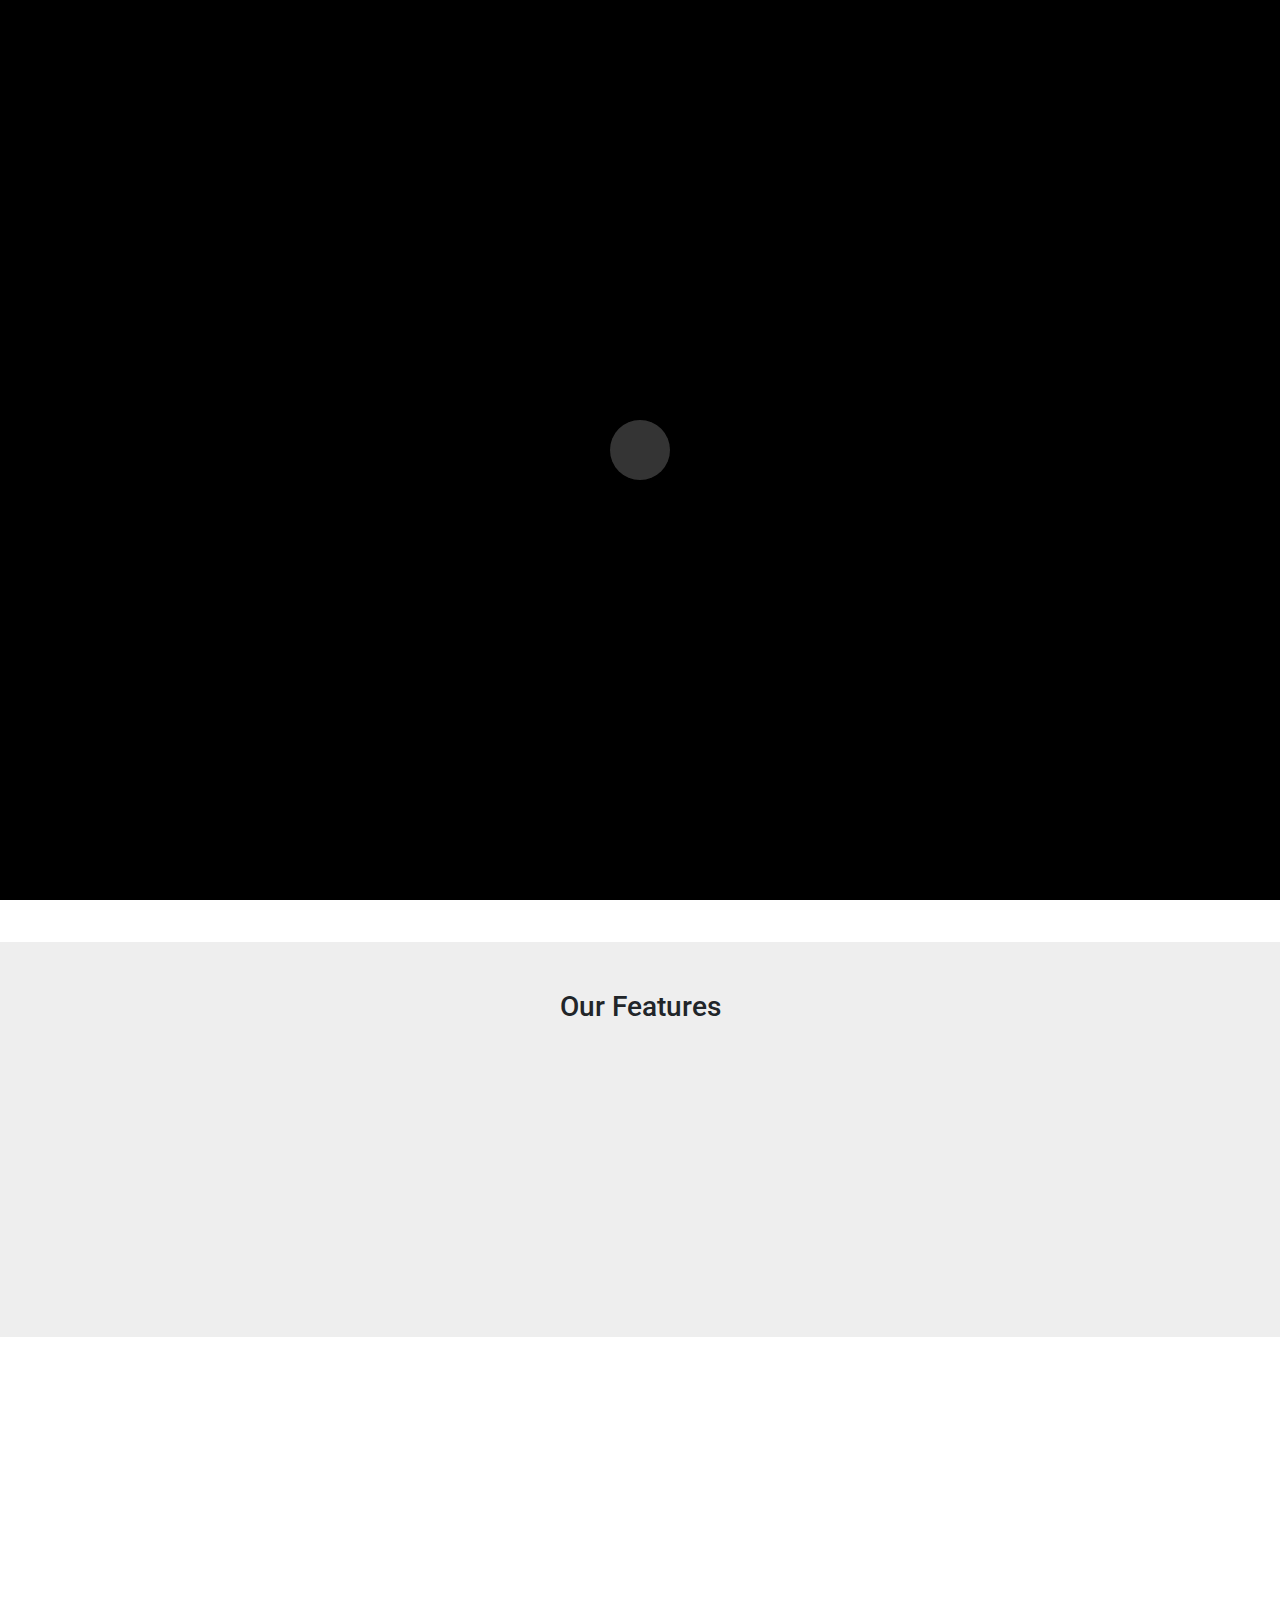
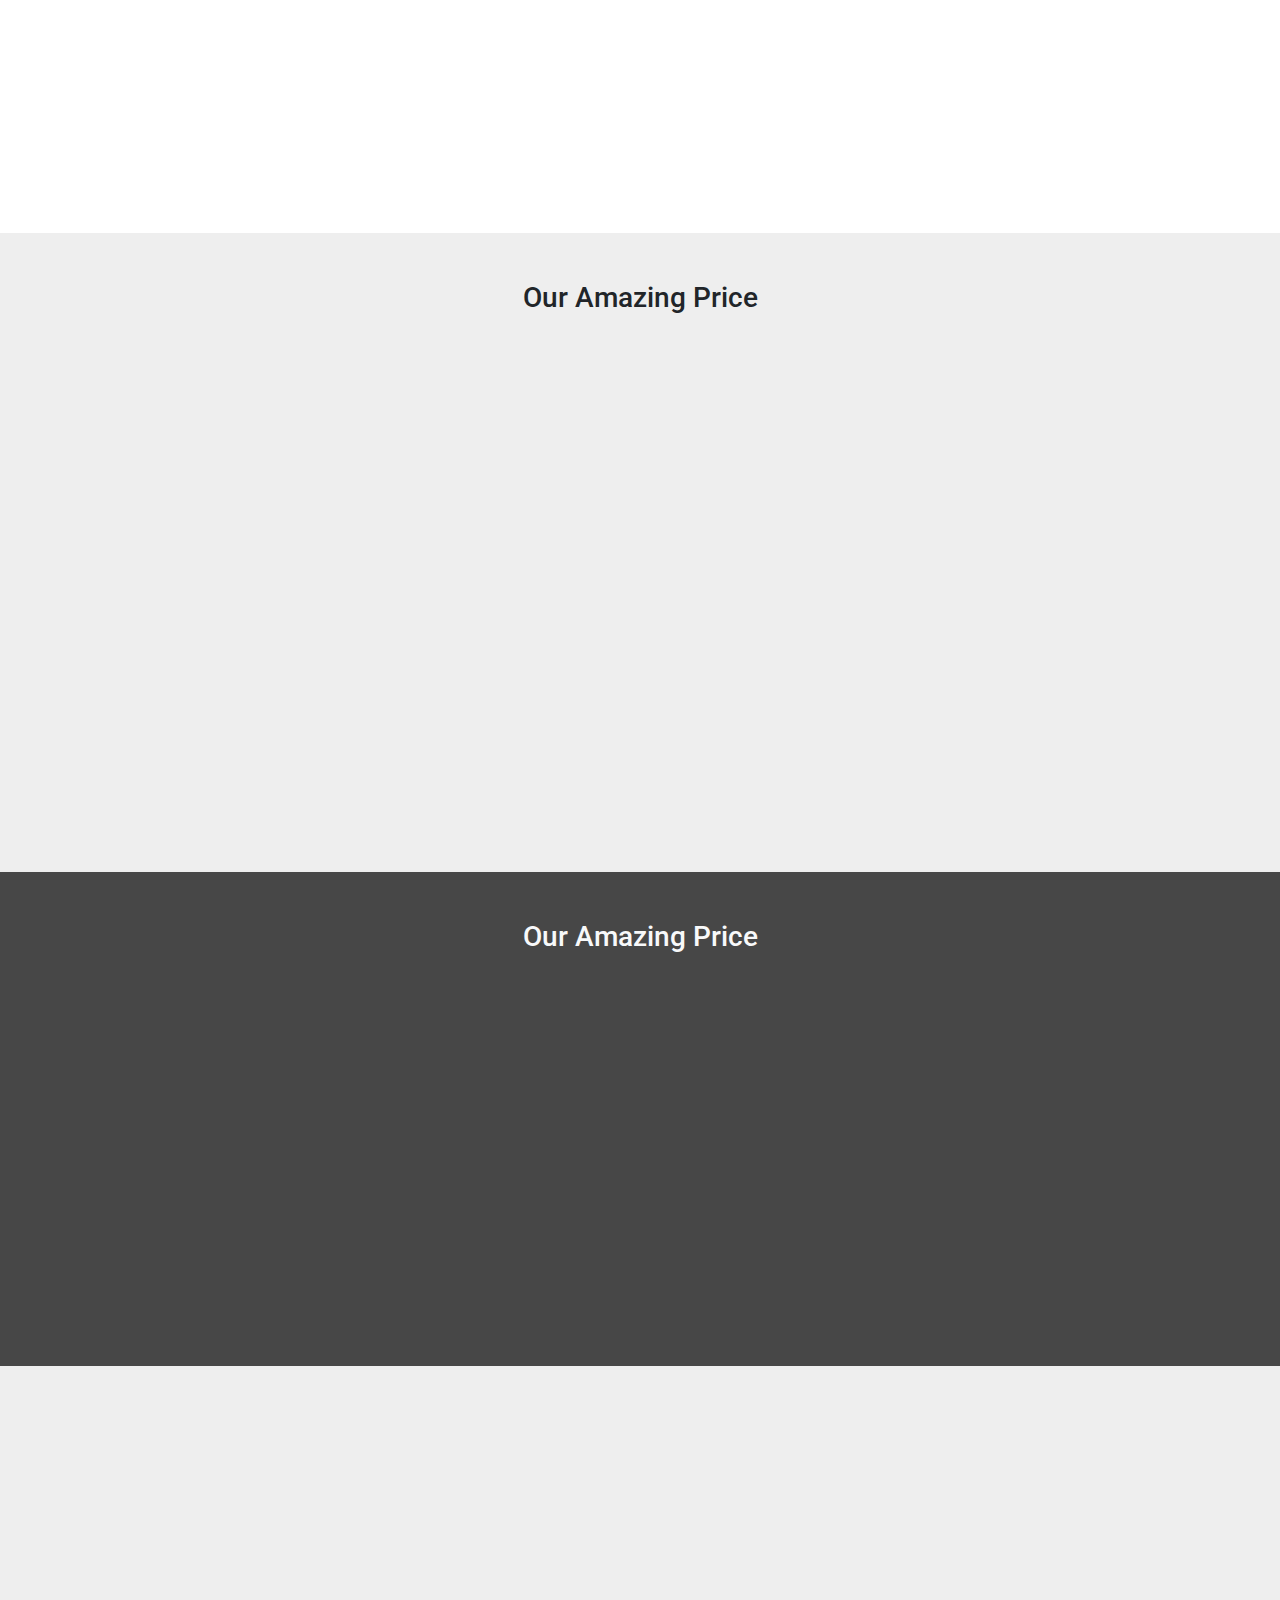
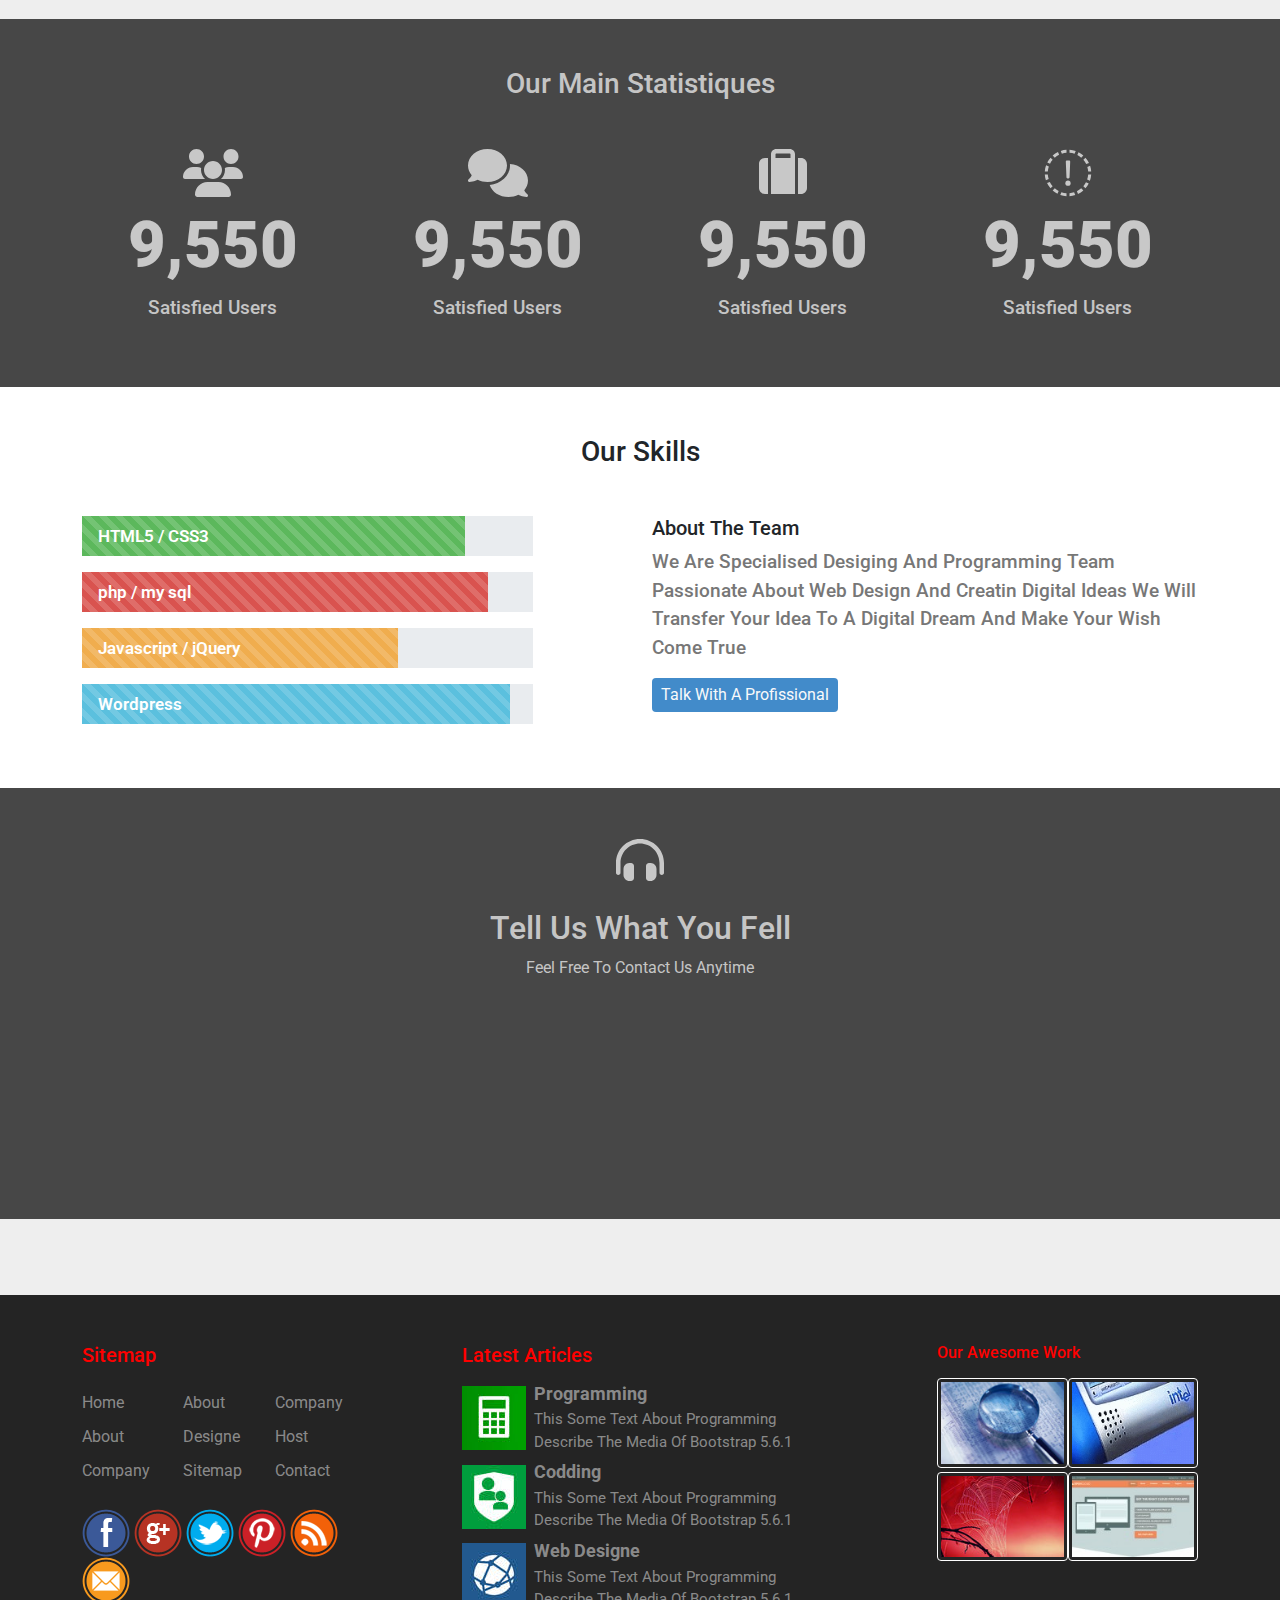
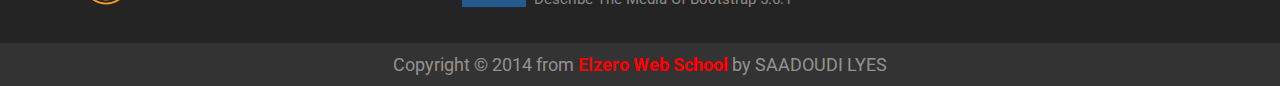
<file: index.html>
<!DOCTYPE html>
<html lang="en">
  <head>
    <meta charset="UTF-8" />
    <meta http-equiv="X-UA-Compatible" content="IE=edge" />
    <meta name="viewport" content="width=device-width, initial-scale=1.0" />
    <title>Bootstrap 3 Designe One From Elzero Web School</title>
    <link rel="stylesheet" href="css/bootstrap.min.css" />
    <link rel="stylesheet" href="css/all.min.css" />
    <link rel="stylesheet" href="css/transition.css" />
    <link rel="stylesheet" href="css/animate.css">
    <link rel="stylesheet" href="css/index.css" />
    <link rel="stylesheet" href="css/redColor-theme.css">
    <link rel="preconnect" href="https://fonts.googleapis.com" />
    <link rel="preconnect" href="https://fonts.gstatic.com" crossorigin />
    <link
      href="https://fonts.googleapis.com/css2?family=Roboto:ital,wght@0,400;0,500;0,700;0,900;1,100&family=Work+Sans:wght@200;300;400;500;600;700;800;900&display=swap"
      rel="stylesheet"
    />
  </head>
  <body>
    <!-- start navbar -->
    <div class="sething p-2">
      <div class="seth position-absolute">
        <i class="fa-solid fa-gear position-absolute"></i>
      </div>
      <div class="text">
        <p class="text-capitalize fw-bold text-light mb-1">color option</p>
        <div class="color d-flex justify-content-between align-items-center">
          <span class="active" data-values="css/redColor-theme.css"></span>
          <span data-values="css/violetColor-theme.css"></span>
          <span data-values="css/blueColor-theme.css"></span>
          <span data-values="css/yellowColor-theme.css"></span>
        </div>
      </div>
    </div>
    <nav class="navbar p-1 p-md-0 navbar-expand-lg">
      <div class="container text-capitalize">
        <a class="navbar-brand fs-5 fw-bold" href="#"
          >elzero
          <span class="change-color">inc</span>
        </a>
        <button
          class="navbar-toggler"
          type="button"
          data-bs-toggle="collapse"
          data-bs-target="#navbarNavDropdown"
          aria-controls="navbarNavDropdown"
          aria-expanded="false"
          aria-label="Toggle navigation"
        >
          <span class="navbar-toggler-icon"></span>
        </button>
        <div class="collapse navbar-collapse" id="navbarNavDropdown">
          <ul class="navbar-nav ms-auto">
            <li class="nav-item">
              <a
                class="nav-link active text-light d-block p-2 p-lg-3 back"
                aria-current="page"
                href="#"
                >Home</a
              >
            </li>
            <li class="nav-item">
              <a class="nav-link d-block p-2 p-lg-3 back"  href="./about.html">about</a>
            </li>
            <li class="nav-item">
              <a class="nav-link d-block p-2 p-lg-3 back" href="faq.html">faq</a>
            </li>
            <li class="nav-item dropdown position-relative">
              <a
                class="nav-link dropdown-toggle d-block p-2 p-lg-3 back"
                href="#"
                role="button"
                data-bs-toggle="dropdown"
                aria-expanded="false"
              >
                services
              </a>
              <ul class="dropdown-menu">
                <li>
                  <a class="dropdown-item d-block" href="#">programming</a>
                </li>
                <li>
                  <a class="dropdown-item d-block" href="#">web designe</a>
                </li>
                <li>
                  <a class="dropdown-item d-block" href="#">desktop</a>
                </li>
                <li>
                  <a class="dropdown-item d-block pb-2 border-top" href="#"
                    >web hosting</a
                  >
                </li>
              </ul>
            </li>
            <li class="nav-item">
              <a class="nav-link d-block p-2 p-lg-3 back" href="#">map</a>
            </li>
            <li class="nav-item">
              <a class="nav-link d-block p-2 p-lg-3 back" href="#">contact</a>
            </li>
          </ul>
        </div>
      </div>
    </nav>
    <!-- end navbar -->
    <!-- start carousel -->
    <div
      id="carouselExampleCaptions"
      class="carousel slide d-none d-md-block"
      data-bs-ride="false"
    >
      <div class="carousel-indicators start">
        <button id="one"
          type="button"
          data-bs-target="#carouselExampleCaptions"
          data-bs-slide-to="0"
          class="active"
          aria-current="true"
          aria-label="Slide 1"
        ></button>
        <button id="one"
          type="button"
          data-bs-target="#carouselExampleCaptions"
          data-bs-slide-to="1"
          aria-label="Slide 2"
        ></button>
        <button id="one"
          type="button"
          data-bs-target="#carouselExampleCaptions"
          data-bs-slide-to="2"
          aria-label="Slide 3"
        ></button>
        <button id="one"
          type="button"
          data-bs-target="#carouselExampleCaptions"
          data-bs-slide-to="3"
          aria-label="Slide 4"
        ></button>
      </div>
      <div class="carousel-inner">
        <div class="carousel-item active position-relative">
          <img src="./images/01.jpg" class="d-block w-100" alt="..." />
          <div class="carousel-caption d-none d-md-block position-absolute">
            <div class="inf">
              <h5 class="fs-3 fw-500 text-capitalize mb-2">programming</h5>
              <p class="">
              Transition animations not supported in Internet Explorer 8 &
              9Bootstrap exclusively uses CSS3 for its animations, but Internet
              Explorer 8 & 9 don't support the necessary CSS properties. Thus,
              there are no slide transition animations when using these
              browsers. We have intentionally decided not to include
              jQuery-based fallbacks for the transitions.
              </p>
            </div>
          </div>
        </div>
        <div class="carousel-item position-relative">
          <img src="./images/02.jpg" class="d-block w-100" alt="..." />
          <div class="carousel-caption d-none d-md-block position-absolute">
            <div class="inf">
              <h5 class="fs-3 fw-500 text-capitalize mb-2">web designe</h5>
            <p class="">
              Transition animations not supported in Internet Explorer 8 &
              9Bootstrap exclusively uses CSS3 for its animations, but Internet
              Explorer 8 & 9 don't support the necessary CSS properties. Thus,
              there are no slide transition animations when using these
              browsers. We have intentionally decided not to include
              jQuery-based fallbacks for the transitions.
            </p>
            </div>
          </div>
        </div>
        <div class="carousel-item position-relative">
          <img src="./images/03.jpg" class="d-block w-100" alt="..." />
          <div class="carousel-caption d-none d-md-block position-absolute">
            <div class="inf">
              <h5 class="fs-3 fw-500 text-capitalize mb-2">desktop</h5>
            <p class="">
              Transition animations not supported in Internet Explorer 8 &
              9Bootstrap exclusively uses CSS3 for its animations, but Internet
              Explorer 8 & 9 don't support the necessary CSS properties. Thus,
              there are no slide transition animations when using these
              browsers. We have intentionally decided not to include
              jQuery-based fallbacks for the transitions.
            </p>
            </div>
          </div>
        </div>
        <div class="carousel-item position-relative">
          <img src="./images/04.jpg" class="d-block w-100" alt="..." />
          <div class="carousel-caption d-none d-md-block position-absolute">
            <div class="inf">
              <h5 class="fs-3 fw-500 text-capitalize mb-2">web hosting</h5>
            <p class="">
              Transition animations not supported in Internet Explorer 8 &
              9Bootstrap exclusively uses CSS3 for its animations, but Internet
              Explorer 8 & 9 don't support the necessary CSS properties. Thus,
              there are no slide transition animations when using these
              browsers. We have intentionally decided not to include
              jQuery-based fallbacks for the transitions.
            </p>
            </div>
          </div>
        </div>
      </div>
      <button
        class="carousel-control-prev"
        type="button"
        data-bs-target="#carouselExampleCaptions"
        data-bs-slide="prev"
      >
        <span class="carousel-control-prev-icon" aria-hidden="true"></span>
        <span class="visually-hidden">Previous</span>
      </button>
      <button
        class="carousel-control-next"
        type="button"
        data-bs-target="#carouselExampleCaptions"
        data-bs-slide="next"
      >
        <span class="carousel-control-next-icon" aria-hidden="true"></span>
        <span class="visually-hidden">Next</span>
      </button>
    </div>
    <!-- end carousel -->
    <!-- start spacial template -->
    <div class="container">
      <div class="row pt-5 pb-0 pb-md-5">
        <div class="col">
          <div class="spacial text-center pt-4 pb-4">
            <h2 class="fs-3 mb-1">
              Meet Our New Template <span class="change-color">Elzero Inc.</span>
            </h2>
            <p class="fs-6 text-black-50">
              Hello Let Me Introduce Our Template Elzero Inc. Created With All
              The Love With
              <span class="fs-6 fw-bold text">Bootstrap</span> 3.2.0
            </p>
          </div>
        </div>
      </div>
    </div>
    <!-- end spacial template -->
    <!-- start our features -->
    <div class="our-features text-center pt-5 pb-5">
      <div class="container">
        <div class="spacial">
          <h2 class="text-capitalize fs-3 fw-600 mb-4">our features</h2>
        </div>
        <div class="row">
          <div class="col-md-6 col-xl-3">
            <div class="box mb-3 mb-xl-0 pt-2 pb-2 position-relative ">
              <i class="fa-solid fa-check fs-2 text-black-50"></i>
              <h3 class="text-capitalize mt-2 mb-2">100% responsive</h3>
              <p class="">
                Lorem Ipsum is simply dummy text of the printing and typesetting
                industry. Lorem Ipsum has been the industry's standard dummy
                text ever since the 1500s.
              </p>
            </div>
            </div>
            <div class="col-md-6 col-xl-3">
            <div class="box mb-3 mb-xl-0 pt-2 pb-2 position-relative ">
              <i class="fa-regular fa-thumbs-up fs-2 text-black-50"></i>
              <h3 class="text-capitalize mt-2 mb-2">100% responsive</h3>
              <p class="">
                Lorem Ipsum is simply dummy text of the printing and typesetting
                industry. Lorem Ipsum has been the industry's standard dummy
                text ever since the 1500s.
              </p>
            </div>
          </div>
          <div class="col-md-6 col-xl-3">
            <div class="box mb-3 mb-xl-0 pt-2 pb-2 position-relative">
              <i class="fa-regular fa-eye fs-2 text-black-50"></i>
              <h3 class="text-capitalize mt-2 mb-2">100% responsive</h3>
              <p class="">
                Lorem Ipsum is simply dummy text of the printing and typesetting
                industry. Lorem Ipsum has been the industry's standard dummy
                text ever since the 1500s.
              </p>
            </div>
            </div>
            <div class="col-md-6 col-xl-3">
            <div class="box mb-3 mb-xl-0 pt-2 pb-2 position-relative">
              <i class="fa-solid fa-pencil fs-2 text-black-50"></i>
              <h3 class="text-capitalize mt-2 mb-2">100% responsive</h3>
              <p class="">
                Lorem Ipsum is simply dummy text of the printing and typesetting
                industry. Lorem Ipsum has been the industry's standard dummy
                text ever since the 1500s.
              </p>
            </div>
            </div>
          </div>
        </div>
      </div>
    </div>
    <!-- end our features-->
    <!-- start our clients -->
    <div class="our-clients pt-5 pb-5">
      <div class="container">
        <div id="carouselExampleIndicators" class="carousel slide" data-bs-ride="true">
          <div class="carousel-indicators final">
            <div class="avatare" >
              <img class="img-fluid active" src="./images/avatar_01.jpg" alt="" data-page=".slide-one" data-bs-target="#carouselExampleIndicators" data-bs-slide-to="0" class="active" aria-current="true" aria-label="Slide 1">
            </div>
            <div class="avatare " >
              <img  src="./images/avatar_02.jpg" alt="" data-page=".slide-two" data-bs-target="#carouselExampleIndicators" data-bs-slide-to="1" aria-label="Slide 2">
            </div>
            <div class="avatare" >
              <img src="./images/avatar_03.jpg" alt="" data-page=".slide-three" data-bs-target="#carouselExampleIndicators" data-bs-slide-to="2" aria-label="Slide 3">
            </div>

            <!-- <button type="button" data-bs-target="#carouselExampleIndicators" data-bs-slide-to="3" aria-label="Slide 4"></button> -->

            <div class="avatare" >
              <img src="./images/avatar_04.jpg" alt="" data-page=".slide-four" data-bs-target="#carouselExampleIndicators" data-bs-slide-to="3" aria-label="Slide 4">
            </div>  
          </div>
          <div class="carousel-inner text-center">
            <div class="carousel-item active slide-one mb-4">
                <h5 class="fs-3 fw-600 mb-3">What Our Clients Say</h5>
                 <p class="fs-6 lh-lg">
                  Transition animations not supported in Internet Explorer 8 & 9 Bootstrap exclusively uses CSS3 for its animations, but Internet Explorer 8 & 9 don't support the necessary CSS properties. Thus, there are no slide transition animations when using these browsers. We have intentionally decided not to include jQuery-based fallbacks for the transitions.
                  </p>
                  <span class="fw-bold text-capitalize change-color">
                    osama elzero
                  </span>
            </div>
            <div class="carousel-item slide-two mb-4" >
              <h5 class="fs-3 fw-600 mb-3">Whatis Our Clients Say</h5>
            <p class="fs-6 lh-lg position-relative">
              Transition animations not supported in Internet Explorer 8 & 9 Bootstrap exclusively uses CSS3 for its animations, but Internet Explorer 8 & 9 don't support the necessary CSS properties. Thus, there are no slide transition animations when using these browsers. We have intentionally decided not to include jQuery-based fallbacks for the transitions.
            </p>
            <span class="fw-bold text-capitalize change-color"
              >hassan zohdy</span
            >
            
            </div>
            <div class="carousel-item slide-three mb-4">
              <h5 class="fs-3 fw-600 mb-3">What Our Clients Say</h5>
            <p class="fs-6 lh-lg position-relative">
              
              Transition animations not supported in Internet Explorer 8 & 9 Bootstrap exclusively uses CSS3 for its animations, but Internet Explorer 8 & 9 don't support the necessary CSS properties. Thus, there are no slide transition animations when using these browsers. We have intentionally decided not to include jQuery-based fallbacks for the transitions.
            </p>
            <span class="fw-bold change-color">hind ragab</span>
            </div>
            <div class="carousel-item slide-four mb-4">
              <h5 class="fs-3 fw-600 mb-3">What Our Clients Say</h5>
            <p class="fs-6 lh-lg position-relative">
              Transition animations not supported in Internet Explorer 8 & 9 Bootstrap exclusively uses CSS3 for its animations, but Internet Explorer 8 & 9 don't support the necessary CSS properties. Thus, there are no slide transition animations when using these browsers. We have intentionally decided not to include jQuery-based fallbacks for the transitions.
              
            </p>
            <span class="fw-bold change-color">zahra ahmad</span>
            </div>
          </div>
          
        </div>
        <!-- <div class="images mx-100 ms-auto me-auto p-3 d-flex justify-content-between align-items-center">
          <div class="avatare" >
            <img class="img-fluid active" src="./images/avatar_01.jpg" alt="" data-page=".slide-one">
          </div>
          <div class="avatare " >
            <img  src="./images/avatar_02.jpg" alt="" data-page=".slide-two">
          </div>
          <div class="avatare" >
            <img src="./images/avatar_03.jpg" alt="" data-page=".slide-three">
          </div>
          <div class="avatare" >
            <img src="./images/avatar_04.jpg" alt="" data-page=".slide-four">
          </div>
        </div> -->
      </div>
    </div>
    <!-- end our clients -->
    <!-- start our amazing price -->
    <div class="our-amazing text-center pt-5 pb-5">
      <div class="container">
        <h5 class="fs-3 fw-500 text-capitalize mb-3">our amazing price</h5>
        <div class="amazing-cont">
          <div class="row">
             <div class="col-md-6 col-xl-3 p-3">
              <div class="box bg-light p-3 position-relative">
                <h3 class="fs-5 fw-500 text-capitalize mb-0">hosting</h3>
                <div class="number  ms-auto me-auto p-3 mt-2 mb-3 d-flex justify-content-center align-items-center">
                  <span class="fs-2 fw-bold text-black-50 d-flex justify-content-center align-items-center transition">$40</span>
                </div>
                <ul class="list-unstyled text-capitalize fw-600">
                  <li class="mb-2">space: 30 gb</li>
                  <li class="mb-2">emails: 20</li>
                  <li class="mb-2">ips: 2 ip</li>
                  <li class="mb-2">databases: 10</li>
                  <li class="mb-2">ftp acounts: 10</li>
                </ul>
                <button type="button" class="btn text-light">order now</button>
              </div>
             </div>
             <div class="col-md-6 col-xl-3 p-3">
              
              <div class="box bg-light p-3">
                <h3 class="fs-5 fw-500 text-capitalize mb-0">vps</h3>
                <div class="number  ms-auto me-auto p-3 mt-2 mb-3 d-flex justify-content-center align-items-center">
                  <span class="fs-2 fw-bold text-black-50 d-flex justify-content-center align-items-center transition">$50</span>
                </div>
                <ul class="list-unstyled text-capitalize fw-600">
                  <li class="mb-2">space: 50 gb</li>
                  <li class="mb-2">emails: 40</li>
                  <li class="mb-2">ips: 5 ip</li>
                  <li class="mb-2">databases: 20</li>
                  <li class="mb-2">ftp acounts: 10</li>
                </ul>
                <button type="button" class="btn text-light">order now</button>
              </div>
             </div>
             <div class="col-md-6 col-xl-3 p-3">

              <div class="box bg-light p-3">
                <h3 class="fs-5 fw-500 text-capitalize mb-0">dedicated</h3>
                <div class="number  ms-auto me-auto p-3 mt-2 mb-3 d-flex justify-content-center align-items-center">
                  <span class="fs-2 fw-bold text-black-50 d-flex justify-content-center align-items-center transition">$70</span>
                </div>
                <ul class="list-unstyled text-capitalize fw-600">
                  <li class="mb-2">space: 80 gb</li>
                  <li class="mb-2">emails: 40</li>
                  <li class="mb-2">ips: 8 ip</li>
                  <li class="mb-2">databases: 30</li>
                  <li class="mb-2">ftp acounts: 20</li>
                </ul>
                <button type="button" class="btn text-light">order now</button>
              </div>
             </div>
             <div class="col-md-6 col-xl-3 p-3">

              <div class="box bg-light p-3">
                <h3 class="fs-5 fw-500 text-capitalize mb-0">cloud</h3>
                <div class="number  ms-auto me-auto p-3 mt-2 mb-3 d-flex justify-content-center align-items-center">
                  <span class="fs-2 fw-bold text-black-50 d-flex justify-content-center align-items-center transition">$90</span>
                </div>
                <ul class="list-unstyled text-capitalize fw-600">
                  <li class="mb-2">space: 90 gb</li>
                  <li class="mb-2">emails: 50</li>
                  <li class="mb-2">ips: 10 ip</li>
                  <li class="mb-2">databases: 50</li>
                  <li class="mb-2">ftp acounts: 50</li>
                </ul>
                <button type="button" class="btn text-light">order now</button>
              </div>
             </div>
          </div>
        </div>
      </div>
    </div>
    <!-- end our amazing price -->
    <!-- start team -->
    <div class="team text-center pt-5 pb-5 position-relative"> 
      <div class="container position-relative">
        <h5 class="fs-3 fw-500 text-capitalize mb-3 text-light">our amazing price</h5>
        <div class="team-content">
          <div class="row">
            <div class="col-md-6 col-xl-3 text-light mb-4 mb-xl-0">
              <div class="box text-capitalize">
                <div class="image ms-auto me-auto">
                  <img src="./images/chris.jpg " class="img-fluid" alt="">
                </div>
                <h3 class=" fs-6 mt-2 mb-2">Chris Coyier</h3>
                <p class="">this Is Chris Coyier The Founder Of The Amazing Website Css-Tricks
                </p>
                <div class="icons mw-100 d-flex justify-content-between align-items-center ms-auto me-auto">
                  <i class="fa-brands fa-google-plus-g"></i>
                  <i class="fa-brands fa-facebook-f"></i>
                  <i class="fa-brands fa-twitter"></i>
                  <i class="fa-brands fa-youtube"></i>
                </div>
              </div>
            </div>
            <div class="col-md-6 col-xl-3 text-light mb-4 mb-xl-0">
              <div class="box text-capitalize">
                <div class="image ms-auto me-auto">
                  <img src="./images/leah.jpg " class="img-fluid" alt="">
                </div>
                <h3 class=" fs-6 mt-2 mb-2">Chris Coyier</h3>
                <p class="">this Is Chris Coyier The Founder Of The Amazing Website Css-Tricks
                </p>
                <div class="icons mw-100 d-flex justify-content-between align-items-center ms-auto me-auto">
                  <i class="fa-brands fa-google-plus-g"></i>
                  <i class="fa-brands fa-facebook-f"></i>
                  <i class="fa-brands fa-twitter"></i>
                  <i class="fa-brands fa-youtube"></i>
                </div>
              </div>
            </div>
            <div class="col-md-6 col-xl-3 text-light mb-4 mb-xl-0">
              <div class="box text-capitalize">
                <div class="image ms-auto me-auto">
                  <img src="./images/steve.jpg " class="img-fluid" alt="">
                </div>
                <h3 class=" fs-6 mt-2 mb-2">Chris Coyier</h3>
                <p class="">this Is Chris Coyier The Founder Of The Amazing Website Css-Tricks
                </p>
                <div class="icons mw-100 d-flex justify-content-between align-items-center ms-auto me-auto">
                  <i class="fa-brands fa-google-plus-g"></i>
                  <i class="fa-brands fa-facebook-f"></i>
                  <i class="fa-brands fa-twitter"></i>
                  <i class="fa-brands fa-youtube"></i>
                </div>
              </div>
            </div>
            <div class="col-md-6 col-xl-3 text-light mb-4 mb-xl-0">
              <div class="box text-capitalize">
                <div class="image ms-auto me-auto">
                  <img src="./images/marissa.jpg " class="img-fluid" alt="">
                </div>
                <h3 class=" fs-6 mt-2 mb-2">Chris Coyier</h3>
                <p class="">this Is Chris Coyier The Founder Of The Amazing Website Css-Tricks
                </p>
                <div class="icons mw-100 d-flex justify-content-between align-items-center ms-auto me-auto">
                  <i class="fa-brands fa-google-plus-g"></i>
                  <i class="fa-brands fa-facebook-f"></i>
                  <i class="fa-brands fa-twitter"></i>
                  <i class="fa-brands fa-youtube"></i>
                </div>
              </div>
            </div>
          </div>
        </div>
      </div>
    </div>
    <!-- end team -->
    <!-- start touch -->
    <div class="touch text-center pt-5 pb-5">
      <div class="container transition">
        <h3 class="fs-3 fw-500 text-capitalize mb-3 text-black-50">keep in touch</h3>
        <p >
          Sign Up For Newsletter Dont Worry About Spam We Hate It Too.
        </p>
        <div class="input-group mb-3 ms-auto me-auto mw-100 position-relative">
          <input type="text" class="form-control text-capitalize text-black-50" placeholder="write your email" aria-label="Recipient's username" aria-describedby="button-addon2">

          <button class="btn ps-4 text-light position-relative text-capitalize" type="submit" id="button-addon2">subscribe</button>
        </div>
        
      </div>
    </div>
    <!-- end touch -->
    <!-- start statistique -->
    <div class="statistique pt-5 pb-5 position-relative text-center">
      <div class="container position-relative">
        <h3 class="fs-3 fw-500 text-capitalize mb-5 ">our main statistiques</h3>
          <div class="row ">
            <div class="col-md-6 col-lg-3 mb-3 mb-lg-0">
              <div class="box d-flex justify-content-center flex-column align-items-center">
                <i class="fa-solid fa-users text-light-50 fa-3x"></i>
                <span>9,550</span>
                <p>Satisfied Users</p>
              </div>
            </div>
            <div class="col-md-6 col-lg-3 mb-3 mb-lg-0">
              <div class="box d-flex justify-content-center flex-column align-items-center">
                <i class="fa-solid fa-comments text-light-50 fa-3x"></i>
                <span>9,550</span>
                <p>Satisfied Users</p>
              </div>
            </div>
            <div class="col-md-6 col-lg-3 mb-3 mb-lg-0">
              <div class="box d-flex justify-content-center flex-column align-items-center">
                <i class="fa-solid fa-suitcase text-light-50 fa-3x"></i>
                <span>9,550</span>
                <p>Satisfied Users</p>
              </div>
            </div>
            <div class="col-md-6 col-lg-3 mb-3 mb-lg-0">

              <div class="box d-flex justify-content-center flex-column align-items-center">
                <i class="fa-solid fa-support text-light-50 fa-3x"></i>
                <span>9,550</span>
                <p>Satisfied Users</p>
              </div>
            </div>
          </div>
        </div>
      </div>
    <!-- end statistique -->
    <!-- start our skills -->
    <div class="our-skills pt-5 pb-5 ">
      <div class="container">
        <h3 class="fs-3 fw-500 text-capitalize text-center mb-5 ">our skills</h3>
        <div class="row d-flex justify-content-between ">
          <div class="col-md-5 prog">
            <div class="progress mb-3">
              <div class="progress-bar ps-3 progress-bar-striped text-uppercase text-start " role="progressbar" aria-label="Default striped example text-start"  style="width: 85%" data-value="85%" aria-valuenow="10" aria-valuemin="0" aria-valuemax="100">html5 / css3</div>
            </div>
            <div class="progress mb-3">
              <div class="progress-bar ps-3 progress-bar-striped text-start" role="progressbar" aria-label="Success striped example" style="width: 90%" data-value="90%" aria-valuenow="25" aria-valuemin="0" aria-valuemax="100">php / my sql</div>
            </div>
            <div class="progress mb-3">
              <div class="progress-bar ps-3 progress-bar-striped text-start" role="progressbar" aria-label="Info striped example" style="width: 70%" data-value="70" aria-valuenow="50" aria-valuemin="0" aria-valuemax="100">Javascript / jQuery</div>
            </div>
            <div class="progress mb-3">
              <div class="progress-bar ps-3 progress-bar-striped text-start " role="progressbar" aria-label="Warning striped example" style="width: 95%" data-value="95%" aria-valuenow="75" aria-valuemin="0" aria-valuemax="100">Wordpress</div>
            </div>
          </div>
          <div class="col-md-6 col prog">

            <h3 class="text-capitalize fs-5 fw-600">about the team</h3>
            <p class="">
              We Are Specialised Desiging And Programming Team Passionate About Web Design And Creatin Digital Ideas We Will Transfer Your Idea To A Digital Dream And Make Your Wish Come True
            </p>
            <button type="button" class="btn btn-sm text-light text-capitalize">talk with a profissional</button>
          </div>
        </div>
      </div>
    </div>
    <!-- end our skills -->
    <!-- start contact -->
    <div class="contact pt-5 pb-5 position-relative">
      <div class="container position-relative">
        <div class="tell-me text-center text-capitalize ">
          <i class="fa-solid fa-headphones-simple fa-3x mb-4"></i>
          <h3 class="fs-2">Tell Us What You Fell
          </h3>
          <p class="fs-6">feel free To Contact Us Anytime</p>
        </div>
          <div class="row">
            <div class="col-md-6 user ">
              <div class="mb-3">
                <input type="text" class="form-control" id="exampleFormControlInput1" placeholder="username">
              </div>
              <div class="mb-3">
                <input type="email" class="form-control" id="exampleFormControlInput1" placeholder="email">
              </div>
              <div class="mb-3">
                <input type="password" class="form-control" id="exampleFormControlInput1" placeholder="cell phone">
              </div>
            </div>
            <div class="col-md-6 user ">
              <div class="mb-3">
                <textarea class="form-control" id="exampleFormControlTextarea1" rows="3" placeholder="your message"></textarea>
                <button type="button" class="btn btn-sm text-light text-capitalize w-100">contact us</button>
              </div>
            </div>
          </div>
        
      </div>
    </div>
    <!-- end contact -->
    <!-- start market -->
    <div class="market pt-4 pb-4">
      <div class="container">
        <div class="row text-center">
          <div class="marke col-sm-4 col-lg-2 mb-4 mb-lg-0">
            <div class="image">
              <img src="./images/our-clients/bbc.png" class="img-fluid" alt="">
            </div>
          </div>
          <div class=" marke col-sm-4 col-lg-2 mb-4 mb-lg-0">
            <div class="image">
              <img src="./images/our-clients/cnn.png" class="img-fluid" alt="">
            </div>
          </div>
          <div class="marke col-sm-4 col-lg-2 mb-4 mb-lg-0">
            <div class="image">
              <img src="./images/our-clients/forbes.png" class="img-fluid" alt="">
            </div>
          </div>
          <div class="marke col-sm-4 col-lg-2 mb-4 mb-lg-0">
            <div class="image">
              <img src="./images/our-clients/techradar.png" class="img-fluid" alt="">
            </div>
          </div>
          <div class="marke col-sm-4 col-lg-2 mb-4 mb-lg-0">
            <div class="image">
              <img src="./images/our-clients/wired.png" class="img-fluid" alt="">
            </div>
          </div>
          <div class="marke col-sm-4 col-lg-2 mb-4 mb-lg-0">
            <div class="image">
              <img src="./images/our-clients/wsj.png" class="img-fluid" alt="">
            </div>
          </div>
        </div>
      </div>
    </div>
    <!-- end market -->
    <!-- start article -->
    <div class="article pt-5 pb-2 text-capitalize">
      <div class="container position-relative">
        <div class="row d-flex justify-content-between ">
          <div class="col-md-6 col-lg-6 col-xl-3 mb-3">
            <h3 class="fs-5 change-color">sitemap</h3>
            <div class="nav d-flex justify-content-between align-items-center mt-4 mb-3">
              <ul>
                <li>home</li>
                <li>about</li>
                <li>company</li>
              </ul>
              <ul>
                <li>about</li>
                <li>designe</li>
                <li>sitemap</li>
              </ul>
              <ul>
                <li>company</li>
                <li>host</li>
                <li>contact</li>
              </ul>
            </div>
            <div class="icon d-flex flex-wrap">
              <div class="image me-1">
                <img src="./images/social-bookmarks/facebook.png" alt="">
              </div>
              <div class="image me-1">
                <img src="./images/social-bookmarks/gplus.png" alt="">
              </div>
              <div class="image me-1">
                <img src="./images/social-bookmarks/twitter.png" alt="">
              </div>
              <div class="image me-1">
                <img src="./images/social-bookmarks/pinterest.png" alt="">
              </div>
              <div class="image me-1">
                <img src="./images/social-bookmarks/rss.png" alt="">
              </div>
              <div class="image me-1">
                <img src="./images/social-bookmarks/email.png" alt="">
              </div>
            </div>
          </div>
          <div class="col-md-6 col-lg-6 col-xl-4 mb-3">

            <h3 class="fs-5 mb-3 change-color">latest articles</h3>
            <div class="content text-center text-md-start">
              <div class="text d-flex flex-column flex-sm-row justify-content-between align-items-center mb-2">
                <div class="image mb-3 mb-sm-0">
                  <img src="./images/articles/01.jpg" alt="">
                </div>
                <div class="info ms-2">
                  <h2 class="mb-1">programming</h2>
                  <p class="mb-0">
                    this some text about programming describe the media of bootstrap 5.6.1
                  </p>
                </div>
              </div>
              <div class="text d-flex flex-column flex-sm-row justify-content-between align-items-center mb-2">

                <div class="image mb-3 mb-sm-0">
                  <img src="./images/articles/02.jpg" alt="">
                </div>
                <div class="info ms-2">
                  <h2 class="mb-1">codding</h2>
                  <p class="mb-0">
                    this some text about programming describe the media of bootstrap 5.6.1
                  </p>
                </div>
              </div>
              <div class="text d-flex flex-column flex-sm-row justify-content-between align-items-center mb-2">

                <div class="image mb-3 mb-sm-0">
                  <img src="./images/articles/03.jpg" alt="">
                </div>
                <div class="info ms-2">
                  <h2 class="mb-1">web designe</h2>
                  <p class="mb-0">
                    this some text about programming describe the media of bootstrap 5.6.1
                  </p>
                </div>
              </div>
            </div>
          </div>
          <div class="col-lg-6 col-lg-8 col-xl-3 mb-3">
            <h3 class="fs-6 mb-3 change-color">our awesome work</h3>
            <div class="row d-flex justify-content-between flex-wrap m-0 ">
              <div class="images d-flex justify-content-center align-items-center mb-1" >
                <img src="./images/work/01.jpg" class="w-100 img-fluid" alt="">
              </div>
              <div class="images d-flex justify-content-center align-items-center mb-1">
                <img src="./images/work/02.jpg" class="w-100 img-fluid" alt="">
              </div>
              <div class="images d-flex justify-content-center align-items-center mb-1">
                <img src="./images/work/03.jpg" class="w-100 img-fluid" alt="">
              </div>
              <div class="images d-flex justify-content-center align-items-center mb-1">
                <img src="./images/work/04.jpg" class="w-100 img-fluid " alt="">
              </div>

            </div>
          </div>
        </div>
      </div>
    </div>
    <!-- end article -->
    <!-- start footer -->
    <footer class="pt-2 pb-2">
      <div class="container text-center">
        <p class="m-0" >Copyright © 2014 from <span class="text-capitalize fw-bold change-color">elzero web school</span> by SAADOUDI LYES</p>
      </div>
    </footer>
    <!-- end footer -->
    <div class="loading-screen ">
      <span class="balance"></span>
      <span></span>
    </div>
    <script src="./js/bootstrap.bundle.min.js"></script>
    <script src="./js/all.min.js"></script>
    <script src="./js/index.js"></script>
  </body>
</html>
</file>
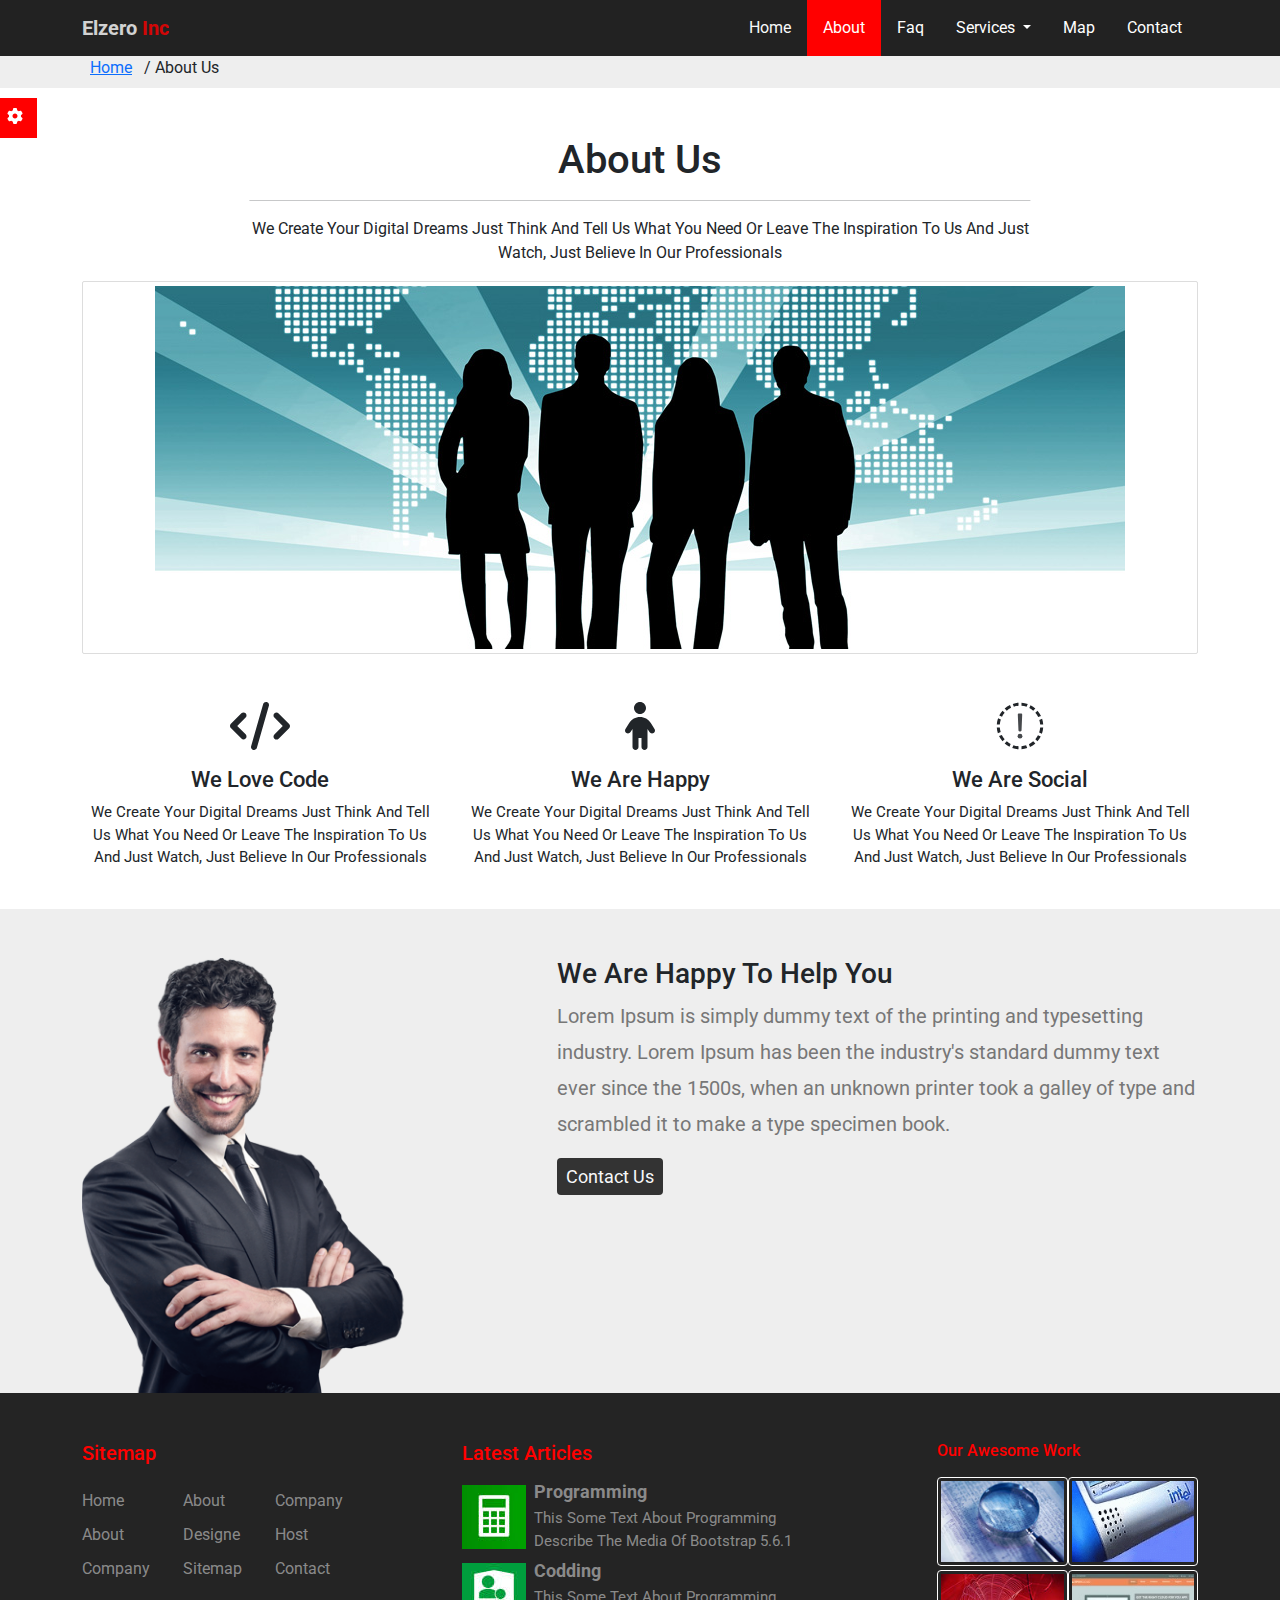
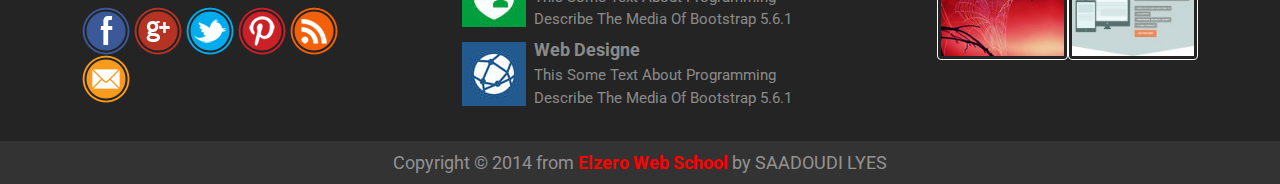
<file: about.html>
<!DOCTYPE html>
<html lang="en">
  <head>
    <meta charset="UTF-8" />
    <meta http-equiv="X-UA-Compatible" content="IE=edge" />
    <meta name="viewport" content="width=device-width, initial-scale=1.0" />
    <title>Document</title>
    <link rel="stylesheet" href="css/bootstrap.min.css" />
    <link rel="stylesheet" href="css/all.min.css" />
    <link rel="stylesheet" href="css/transition.css" />
    <link rel="stylesheet" href="css/animate.css" />
    <link rel="stylesheet" href="css/index.css" />
    <link rel="stylesheet" href="css/redColor-theme.css" />
    <link rel="stylesheet" href="css/about.css" />
    <link rel="preconnect" href="https://fonts.googleapis.com" />
    <link rel="preconnect" href="https://fonts.gstatic.com" crossorigin />
    <link
      href="https://fonts.googleapis.com/css2?family=Roboto:ital,wght@0,400;0,500;0,700;0,900;1,100&family=Work+Sans:wght@200;300;400;500;600;700;800;900&display=swap"
      rel="stylesheet"
    />
  </head>
  <body>
    <!-- start navbar -->
    <div class="sething p-2">
      <div class="seth position-absolute">
        <i class="fa-solid fa-gear position-absolute"></i>
      </div>
      <div class="text">
        <p class="text-capitalize fw-bold text-light mb-1">color option</p>
        <div class="color d-flex justify-content-between align-items-center">
          <span class="active" data-values="css/redColor-theme.css"></span>
          <span data-values="css/violetColor-theme.css"></span>
          <span data-values="css/blueColor-theme.css"></span>
          <span data-values="css/yellowColor-theme.css"></span>
        </div>
      </div>
    </div>
    <nav class="navbar p-1 p-md-0 navbar-expand-lg">
      <div class="container text-capitalize">
        <a class="navbar-brand fs-5 fw-bold" href="#"
          >elzero
          <span class="change-color">inc</span>
        </a>
        <button
          class="navbar-toggler"
          type="button"
          data-bs-toggle="collapse"
          data-bs-target="#navbarNavDropdown"
          aria-controls="navbarNavDropdown"
          aria-expanded="false"
          aria-label="Toggle navigation"
        >
          <span class="navbar-toggler-icon"></span>
        </button>
        <div class="collapse navbar-collapse" id="navbarNavDropdown">
          <ul class="navbar-nav ms-auto">
            <li class="nav-item">
              <a
                class="nav-link text-light d-block p-2 p-lg-3 back"
                aria-current="page"
                href="index.html"
                >Home</a
              >
            </li>
            <li class="nav-item">
              <a
                class="nav-link active d-block p-2 p-lg-3 back"
                href="about.html"
                >about</a
              >
            </li>
            <li class="nav-item">
              <a class="nav-link d-block p-2 p-lg-3 back" href="faq.html"
                >faq</a
              >
            </li>
            <li class="nav-item dropdown position-relative">
              <a
                class="nav-link dropdown-toggle d-block p-2 p-lg-3 back"
                href="#"
                role="button"
                data-bs-toggle="dropdown"
                aria-expanded="false"
              >
                services
              </a>
              <ul class="dropdown-menu">
                <li>
                  <a class="dropdown-item d-block" href="#">programming</a>
                </li>
                <li>
                  <a class="dropdown-item d-block" href="#">web designe</a>
                </li>
                <li>
                  <a class="dropdown-item d-block" href="#">desktop</a>
                </li>
                <li>
                  <a class="dropdown-item d-block pb-2 border-top" href="#"
                    >web hosting</a
                  >
                </li>
              </ul>
            </li>
            <li class="nav-item">
              <a class="nav-link d-block p-2 p-lg-3 back" href="#">map</a>
            </li>
            <li class="nav-item">
              <a class="nav-link d-block p-2 p-lg-3 back" href="#">contact</a>
            </li>
          </ul>
        </div>
      </div>
    </nav>
    <!-- end navbar -->
    <div class="historique pt-5">
      <div class="container">
        <ul class="list-unstyled d-flex align-items-center">
          <li class="text-capitalize me-1 ms-2 pt-2 pb-2">
            <a href="index.html" class="active">home </a>
          </li>
          <li class="text-capitalize me-2 ms-2 pt-1 pb-1">/ about us</li>
        </ul>
      </div>
    </div>

    <!-- start about -->
    <div class="about pt-5 pb-4 text-center">
      <div class="container">
        <h2 class="text-capitalize fs-1 fw-600">about us</h2>
        <hr />
        <p class="create fs-6 mw-100 ms-auto me-auto">
          We Create Your Digital Dreams Just Think And Tell Us What You Need Or
          Leave The Inspiration To Us And Just Watch, Just Believe In Our
          Professionals
        </p>
        <div class="row">
          <div class="col-12">
            <div class="image p-1 mb-5">
              <img src="./images/company_team.jpg" class="img-fluid" alt="" />
            </div>
          </div>
          <div class="col-md-4">
            <div class="users text-center">
              <div class="user">
                <i class="fa fa-code fa-3x"></i>
                <h3 class="text-capitalize mt-3 mb-2">we love code</h3>
                <p>
                  We Create Your Digital Dreams Just Think And Tell Us What You
                  Need Or Leave The Inspiration To Us And Just Watch, Just
                  Believe In Our Professionals
                </p>
              </div>
            </div>
          </div>
          <div class="col-md-4">
            <div class="users">
              <div class="user">
                <i class="fa fa-child fa-3x"></i>
                <h3 class="text-capitalize mt-3 mb-2">We Are Happy</h3>
                <p>
                  We Create Your Digital Dreams Just Think And Tell Us What You
                  Need Or Leave The Inspiration To Us And Just Watch, Just
                  Believe In Our Professionals
                </p>
              </div>
            </div>
          </div>
          <div class="col-md-4">
            <div class="users">
              <div class="user">
                <i class="fa fa-group fa-3x"></i>
                <h3 class="text-capitalize mt-3 mb-2">we are social</h3>
                <p>
                  We Create Your Digital Dreams Just Think And Tell Us What You
                  Need Or Leave The Inspiration To Us And Just Watch, Just
                  Believe In Our Professionals
                </p>
              </div>
            </div>
          </div>
        </div>
      </div>
    </div>
    <!-- end about -->
    <div class="help pt-5">
      <div class="container">
        <div class="row">
          <div class="col-md-5 mb-2 mb-md-0">
            <div class="image">
              <img src="./images/ceo.png" class="img-fluid" alt="" />
            </div>
          </div>
          <div class="col-md-7 align-items-center">
            <div class="text">
              <h3 class="text-capitalize">we are happy to help you</h3>
              <p class="">
                Lorem Ipsum is simply dummy text of the printing and typesetting
                industry. Lorem Ipsum has been the industry's standard dummy
                text ever since the 1500s, when an unknown printer took a galley
                of type and scrambled it to make a type specimen book.
              </p>
              <button
                type="button"
                class="btn btn-sm text-light text-capitalize mb-3"
              >
                contact us
              </button>
            </div>
          </div>
        </div>
      </div>
    </div>
    <!-- end help -->
    <!-- start article -->
    <div class="article pt-5 pb-2 text-capitalize">
      <div class="container position-relative">
        <div class="row d-flex justify-content-between">
          <div class="col-md-6 col-lg-6 col-xl-3 mb-3">
            <h3 class="fs-5 change-color">sitemap</h3>
            <div
              class="nav d-flex justify-content-between align-items-center mt-4 mb-3"
            >
              <ul>
                <li>home</li>
                <li>about</li>
                <li>company</li>
              </ul>
              <ul>
                <li>about</li>
                <li>designe</li>
                <li>sitemap</li>
              </ul>
              <ul>
                <li>company</li>
                <li>host</li>
                <li>contact</li>
              </ul>
            </div>
            <div class="icon d-flex flex-wrap">
              <div class="image me-1">
                <img src="./images/social-bookmarks/facebook.png" alt="" />
              </div>
              <div class="image me-1">
                <img src="./images/social-bookmarks/gplus.png" alt="" />
              </div>
              <div class="image me-1">
                <img src="./images/social-bookmarks/twitter.png" alt="" />
              </div>
              <div class="image me-1">
                <img src="./images/social-bookmarks/pinterest.png" alt="" />
              </div>
              <div class="image me-1">
                <img src="./images/social-bookmarks/rss.png" alt="" />
              </div>
              <div class="image me-1">
                <img src="./images/social-bookmarks/email.png" alt="" />
              </div>
            </div>
          </div>
          <div class="col-md-6 col-lg-6 col-xl-4 mb-3">
            <h3 class="fs-5 mb-3 change-color">latest articles</h3>
            <div class="content text-center text-md-start">
              <div
                class="text d-flex flex-column flex-sm-row justify-content-between align-items-center mb-2"
              >
                <div class="image mb-3 mb-sm-0">
                  <img src="./images/articles/01.jpg" alt="" />
                </div>
                <div class="info ms-2">
                  <h2 class="mb-1">programming</h2>
                  <p class="mb-0">
                    this some text about programming describe the media of
                    bootstrap 5.6.1
                  </p>
                </div>
              </div>
              <div
                class="text d-flex flex-column flex-sm-row justify-content-between align-items-center mb-2"
              >
                <div class="image mb-3 mb-sm-0">
                  <img src="./images/articles/02.jpg" alt="" />
                </div>
                <div class="info ms-2">
                  <h2 class="mb-1">codding</h2>
                  <p class="mb-0">
                    this some text about programming describe the media of
                    bootstrap 5.6.1
                  </p>
                </div>
              </div>
              <div
                class="text d-flex flex-column flex-sm-row justify-content-between align-items-center mb-2"
              >
                <div class="image mb-3 mb-sm-0">
                  <img src="./images/articles/03.jpg" alt="" />
                </div>
                <div class="info ms-2">
                  <h2 class="mb-1">web designe</h2>
                  <p class="mb-0">
                    this some text about programming describe the media of
                    bootstrap 5.6.1
                  </p>
                </div>
              </div>
            </div>
          </div>
          <div class="col-lg-6 col-lg-8 col-xl-3 mb-3">
            <h3 class="fs-6 mb-3 change-color">our awesome work</h3>
            <div class="row d-flex justify-content-between flex-wrap m-0">
              <div
                class="images d-flex justify-content-center align-items-center mb-1"
              >
                <img
                  src="./images/work/01.jpg"
                  class="w-100 img-fluid"
                  alt=""
                />
              </div>
              <div
                class="images d-flex justify-content-center align-items-center mb-1"
              >
                <img
                  src="./images/work/02.jpg"
                  class="w-100 img-fluid"
                  alt=""
                />
              </div>
              <div
                class="images d-flex justify-content-center align-items-center mb-1"
              >
                <img
                  src="./images/work/03.jpg"
                  class="w-100 img-fluid"
                  alt=""
                />
              </div>
              <div
                class="images d-flex justify-content-center align-items-center mb-1"
              >
                <img
                  src="./images/work/04.jpg"
                  class="w-100 img-fluid"
                  alt=""
                />
              </div>
            </div>
          </div>
        </div>
      </div>
    </div>
    <!-- end article -->
    <!-- start footer -->
    <footer class="pt-2 pb-2">
      <div class="container text-center">
        <p class="m-0">
          Copyright © 2014 from
          <span class="text-capitalize fw-bold change-color"
            >elzero web school</span
          >
          by SAADOUDI LYES
        </p>
      </div>
    </footer>
    <!-- start footer -->
    <script src="./js/bootstrap.bundle.min.js"></script>
    <script src="./js/all.min.js"></script>
    <script src="js/about.js"></script>
  </body>
</html>
</file>
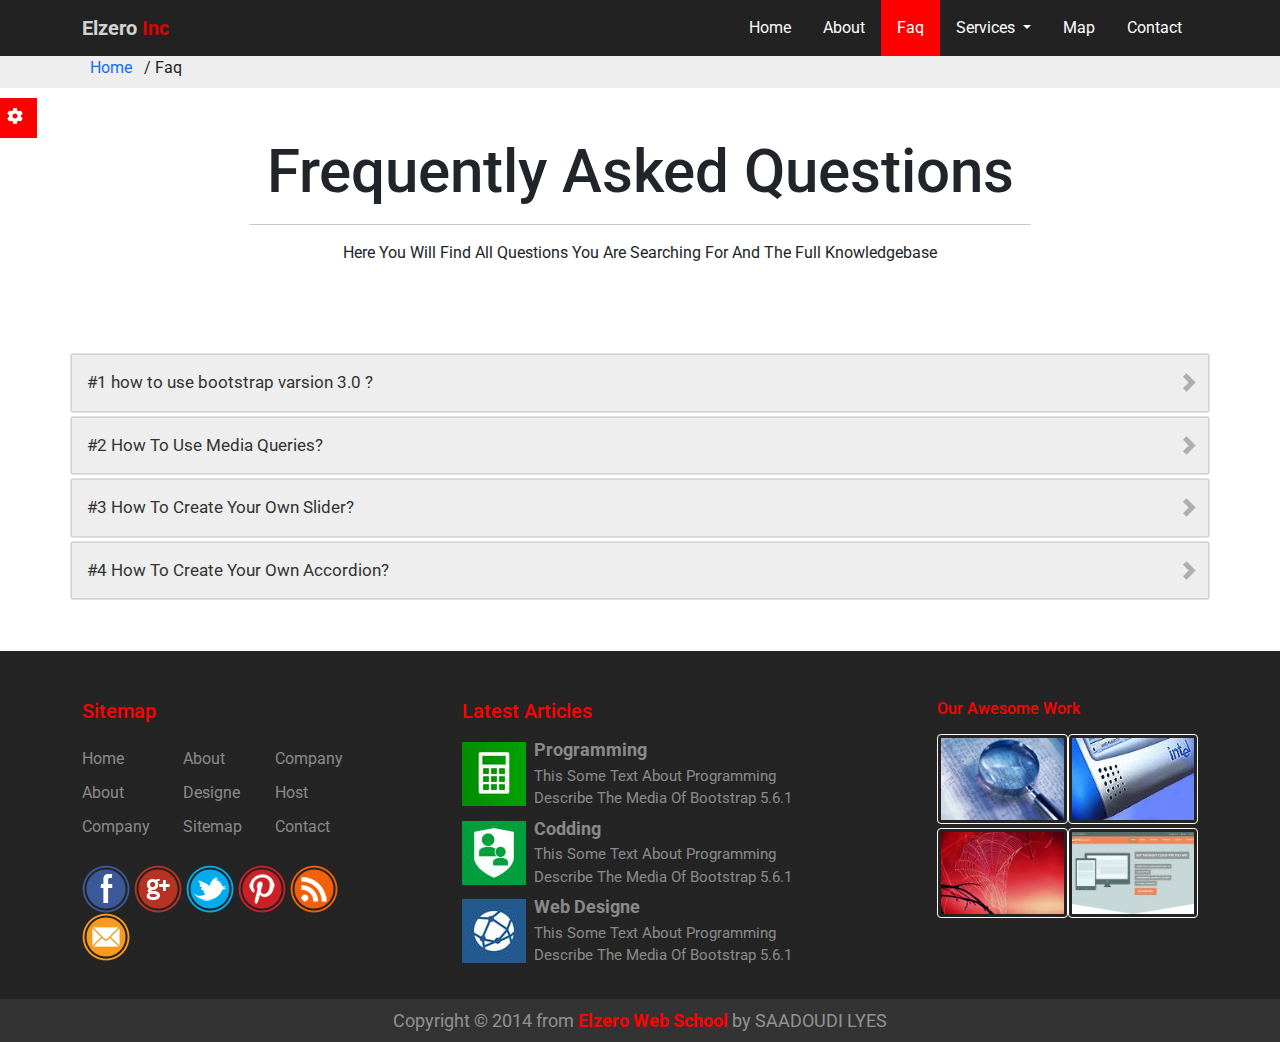
<file: faq.html>
<!DOCTYPE html>
<html lang="en">
  <head>
    <meta charset="UTF-8" />
    <meta http-equiv="X-UA-Compatible" content="IE=edge" />
    <meta name="viewport" content="width=device-width, initial-scale=1.0" />
    <title>faq</title>
    <link rel="stylesheet" href="css/bootstrap.min.css" />
    <link rel="stylesheet" href="css/all.min.css" />
    <link rel="stylesheet" href="css/transition.css" />
    <link rel="stylesheet" href="css/animate.css" />
    <link rel="stylesheet" href="css/index.css" />
    <link rel="stylesheet" href="css/redColor-theme.css" />
    <link rel="stylesheet" href="css/about.css" />
    <link rel="stylesheet" href="css/faq.css" />
    <link rel="preconnect" href="https://fonts.googleapis.com" />
    <link rel="preconnect" href="https://fonts.gstatic.com" crossorigin />
    <link
      href="https://fonts.googleapis.com/css2?family=Roboto:ital,wght@0,400;0,500;0,700;0,900;1,100&family=Work+Sans:wght@200;300;400;500;600;700;800;900&display=swap"
      rel="stylesheet"
    />
  </head>
  <body>
    <!-- start navbar -->
    <div class="sething p-2">
      <div class="seth position-absolute">
        <i class="fa-solid fa-gear position-absolute"></i>
      </div>
      <div class="text">
        <p class="text-capitalize fw-bold text-light mb-1">color option</p>
        <div class="color d-flex justify-content-between align-items-center">
          <span class="active" data-values="css/redColor-theme.css"></span>
          <span data-values="css/violetColor-theme.css"></span>
          <span data-values="css/blueColor-theme.css"></span>
          <span data-values="css/yellowColor-theme.css"></span>
        </div>
      </div>
    </div>
    <nav class="navbar p-1 p-md-0 navbar-expand-lg">
      <div class="container text-capitalize">
        <a class="navbar-brand fs-5 fw-bold" href="#"
          >elzero
          <span class="change-color">inc</span>
        </a>
        <button
          class="navbar-toggler"
          type="button"
          data-bs-toggle="collapse"
          data-bs-target="#navbarNavDropdown"
          aria-controls="navbarNavDropdown"
          aria-expanded="false"
          aria-label="Toggle navigation"
        >
          <span class="navbar-toggler-icon"></span>
        </button>
        <div class="collapse navbar-collapse" id="navbarNavDropdown">
          <ul class="navbar-nav ms-auto">
            <li class="nav-item">
              <a
                class="nav-link text-light d-block p-2 p-lg-3 back"
                aria-current="page"
                href="index.html"
                >Home</a
              >
            </li>
            <li class="nav-item">
              <a class="nav-link d-block p-2 p-lg-3 back" href="about.html"
                >about</a
              >
            </li>
            <li class="nav-item">
              <a class="nav-link active d-block p-2 p-lg-3 back" href="faq.html"
                >faq</a
              >
            </li>
            <li class="nav-item dropdown position-relative">
              <a
                class="nav-link dropdown-toggle d-block p-2 p-lg-3 back"
                href="#"
                role="button"
                data-bs-toggle="dropdown"
                aria-expanded="false"
              >
                services
              </a>
              <ul class="dropdown-menu">
                <li>
                  <a class="dropdown-item d-block" href="#">programming</a>
                </li>
                <li>
                  <a class="dropdown-item d-block" href="#">web designe</a>
                </li>
                <li>
                  <a class="dropdown-item d-block" href="#">desktop</a>
                </li>
                <li>
                  <a class="dropdown-item d-block pb-2 border-top" href="#"
                    >web hosting</a
                  >
                </li>
              </ul>
            </li>
            <li class="nav-item">
              <a class="nav-link d-block p-2 p-lg-3 back" href="#">map</a>
            </li>
            <li class="nav-item">
              <a class="nav-link d-block p-2 p-lg-3 back" href="#">contact</a>
            </li>
          </ul>
        </div>
      </div>
    </nav>
    <!-- end navbar -->
    <div class="historique pt-5">
      <div class="container">
        <ul class="list-unstyled d-flex align-items-center">
          <li class="text-capitalize me-1 ms-2 pt-2 pb-2">
            <a href="index.html" class="active">home </a>
          </li>
          <li class="text-capitalize me-2 ms-2 pt-1 pb-1">/ faq</li>
        </ul>
      </div>
    </div>

    <!-- start faq -->
    <div class="faq pt-5 pb-4 text-center">
      <div class="container">
        <h2 class="text-capitalize fw-500">Frequently Asked Questions</h2>
        <hr />
        <p class="create fs-6 mw-100 ms-auto me-auto">
          Here You Will Find All Questions You Are Searching For And The Full
          Knowledgebase
        </p>
      </div>
    </div>
    <!-- end faq -->
    <div class="question pt-5 pb-5">
      <div class="container">
        <div class="row">
          <div class="col-12 p-0">
            <div class="test d-flex justify-content-between align-items-center">
              <a href="#">#1 how to use bootstrap varsion 3.0 ?</a>
              <span class="span" data-val=".p1"></span>
            </div>
            <p class="info m-0 p1">
              This Is Test Message Describe The Answer Of The First Question
              This Is Test Message Describe The Answer Of The First Question
              This Is Test Message Describe The Answer Of The First Question
              This Is Test Message Describe The Answer Of The First Question
              This Is Test Message Describe The Answer Of The First Question
            </p>
          </div>
          <div class="col-12 p-0">
            <div class="test d-flex justify-content-between align-items-center">
              <a href="#">#2 How To Use Media Queries?</a>
              <span class="span" data-val=".p2"></span>
            </div>
            <p class="info m-0 p2">
              This Is Test Message Describe The Answer Of The First Question
              This Is Test Message Describe The Answer Of The First Question
              This Is Test Message Describe The Answer Of The First Question
              This Is Test Message Describe The Answer Of The First Question
              This Is Test Message Describe The Answer Of The First Question
            </p>
          </div>
          <div class="col-12 p-0">
            <div class="test d-flex justify-content-between align-items-center">
              <a href="#">#3 How To Create Your Own Slider?</a>
              <span class="span" data-val=".p3"></span>
            </div>
            <p class="info m-0 p3">
              This Is Test Message Describe The Answer Of The First Question
              This Is Test Message Describe The Answer Of The First Question
              This Is Test Message Describe The Answer Of The First Question
              This Is Test Message Describe The Answer Of The First Question
              This Is Test Message Describe The Answer Of The First Question
            </p>
          </div>
          <div class="col-12 p-0">
            <div class="test d-flex justify-content-between align-items-center">
              <a href="#">#4 How To Create Your Own Accordion?</a>
              <span class="span" data-val=".p4"></span>
            </div>
            <p class="info m-0 p4">
              This Is Test Message Describe The Answer Of The First Question
              This Is Test Message Describe The Answer Of The First Question
              This Is Test Message Describe The Answer Of The First Question
              This Is Test Message Describe The Answer Of The First Question
              This Is Test Message Describe The Answer Of The First Question
            </p>
          </div>
        </div>
      </div>
    </div>
    <!-- start article -->
    <div class="article pt-5 pb-2 text-capitalize">
      <div class="container position-relative">
        <div class="row d-flex justify-content-between">
          <div class="col-md-6 col-lg-6 col-xl-3 mb-3">
            <h3 class="fs-5 change-color">sitemap</h3>
            <div
              class="nav d-flex justify-content-between align-items-center mt-4 mb-3"
            >
              <ul>
                <li>home</li>
                <li>about</li>
                <li>company</li>
              </ul>
              <ul>
                <li>about</li>
                <li>designe</li>
                <li>sitemap</li>
              </ul>
              <ul>
                <li>company</li>
                <li>host</li>
                <li>contact</li>
              </ul>
            </div>
            <div class="icon d-flex flex-wrap">
              <div class="image me-1">
                <img src="./images/social-bookmarks/facebook.png" alt="" />
              </div>
              <div class="image me-1">
                <img src="./images/social-bookmarks/gplus.png" alt="" />
              </div>
              <div class="image me-1">
                <img src="./images/social-bookmarks/twitter.png" alt="" />
              </div>
              <div class="image me-1">
                <img src="./images/social-bookmarks/pinterest.png" alt="" />
              </div>
              <div class="image me-1">
                <img src="./images/social-bookmarks/rss.png" alt="" />
              </div>
              <div class="image me-1">
                <img src="./images/social-bookmarks/email.png" alt="" />
              </div>
            </div>
          </div>
          <div class="col-md-6 col-lg-6 col-xl-4 mb-3">
            <h3 class="fs-5 mb-3 change-color">latest articles</h3>
            <div class="content text-center text-md-start">
              <div
                class="text d-flex flex-column flex-sm-row justify-content-between align-items-center mb-2"
              >
                <div class="image mb-3 mb-sm-0">
                  <img src="./images/articles/01.jpg" alt="" />
                </div>
                <div class="info ms-2">
                  <h2 class="mb-1">programming</h2>
                  <p class="mb-0">
                    this some text about programming describe the media of
                    bootstrap 5.6.1
                  </p>
                </div>
              </div>
              <div
                class="text d-flex flex-column flex-sm-row justify-content-between align-items-center mb-2"
              >
                <div class="image mb-3 mb-sm-0">
                  <img src="./images/articles/02.jpg" alt="" />
                </div>
                <div class="info ms-2">
                  <h2 class="mb-1">codding</h2>
                  <p class="mb-0">
                    this some text about programming describe the media of
                    bootstrap 5.6.1
                  </p>
                </div>
              </div>
              <div
                class="text d-flex flex-column flex-sm-row justify-content-between align-items-center mb-2"
              >
                <div class="image mb-3 mb-sm-0">
                  <img src="./images/articles/03.jpg" alt="" />
                </div>
                <div class="info ms-2">
                  <h2 class="mb-1">web designe</h2>
                  <p class="mb-0">
                    this some text about programming describe the media of
                    bootstrap 5.6.1
                  </p>
                </div>
              </div>
            </div>
          </div>
          <div class="col-lg-6 col-lg-8 col-xl-3 mb-3">
            <h3 class="fs-6 mb-3 change-color">our awesome work</h3>
            <div class="row d-flex justify-content-between flex-wrap m-0">
              <div
                class="images d-flex justify-content-center align-items-center mb-1"
              >
                <img
                  src="./images/work/01.jpg"
                  class="w-100 img-fluid"
                  alt=""
                />
              </div>
              <div
                class="images d-flex justify-content-center align-items-center mb-1"
              >
                <img
                  src="./images/work/02.jpg"
                  class="w-100 img-fluid"
                  alt=""
                />
              </div>
              <div
                class="images d-flex justify-content-center align-items-center mb-1"
              >
                <img
                  src="./images/work/03.jpg"
                  class="w-100 img-fluid"
                  alt=""
                />
              </div>
              <div
                class="images d-flex justify-content-center align-items-center mb-1"
              >
                <img
                  src="./images/work/04.jpg"
                  class="w-100 img-fluid"
                  alt=""
                />
              </div>
            </div>
          </div>
        </div>
      </div>
    </div>
    <!-- end article -->
    <!-- start footer -->
    <footer class="pt-2 pb-2">
      <div class="container text-center">
        <p class="m-0">
          Copyright © 2014 from
          <span class="text-capitalize fw-bold change-color"
            >elzero web school</span
          >
          by SAADOUDI LYES
        </p>
      </div>
    </footer>
    <!-- END footer -->
    <script src="./js/bootstrap.bundle.min.js"></script>
    <script src="./js/all.min.js"></script>
    <script src="./js/faq.js"></script>
  </body>
</html>
</file>
<file: css/transition.css>
.navbar  {
    POSITION: FIXED;
    z-index: 45;
    width: 100%;
}
.navbar .container .collapse ul.dropdown-menu li a {
    font-size: 14px !important;
    padding: 0.3rem 1rem;
    transition: 0.2s linear;
    -webkit-transition: 0.2s linear;
    -moz-transition: 0.2s linear;
    -ms-transition: 0.2s linear;
    -o-transition: 0.2s linear;
}

/* carosel */
.carousel .carousel-inner .carousel-item {
    transition: 0.4s linear;
    -webkit-transition: 0.4s linear;
    -moz-transition: 0.4s linear;
    -ms-transition: 0.4s linear;
    -o-transition: 0.4s linear;
}
.carousel .carousel-control-next,
.carousel .carousel-control-prev {
    transition: 0.3s linear;
    -webkit-transition: 0.3s linear;
    -moz-transition: 0.3s linear;
    -ms-transition: 0.3s linear;
    -o-transition: 0.3s linear;
}
.market .image {
    transition: 0.3s linear;
    -webkit-transition: 0.3s linear;
    -moz-transition: 0.3s linear;
    -ms-transition: 0.3s linear;
    -o-transition: 0.3s linear;
}
.our-clients .container img:not(.active) {
    transition: 0.3s linear;
    -webkit-transition: 0.3s linear;
    -moz-transition: 0.3s linear;
    -ms-transition: 0.3s linear;
    -o-transition: 0.3s linear;
}
.trans {
    transition: 0.8s linear;
    -webkit-transition: 0.8s linear;
    -moz-transition: 0.8s linear;
    -ms-transition: 0.8s linear;
    -o-transition: 0.8s linear;
}
.transition {
    transition: 0.6s linear;
    -webkit-transition: 0.6s linear;
    -moz-transition: 0.6s linear;
    -ms-transition: 0.6s linear;
    -o-transition: 0.6s linear;
}
</file>
<file: css/index.css>
* {
    box-sizing: border-box;
    list-style: none;
}
ul {
    padding: 0;
    margin: 0;
}
:root {
    --redColor: #E60024;
    --navBarColor: #222222;
    --featuresColor: #EEEEEE;
    --blueColor: #428BCA;
    --greenColor: #5CB85C;
    --yellowColor: #F0AD4E;
    --blueMoinColor: #5BC0DE;
    --redMoinColor: #D9534F;
    --violetColor: #E426D5;
}

body {
    font-family: 'Roboto', sans-serif;
    scroll-behavior: smooth;
}
/************************ start navBar ****************************/
::-webkit-scrollbar {
    width: 7px;
}
::-webkit-scrollbar-corner {}
::-webkit-scrollbar-track {}
.navbar {
    background-color: var(--navBarColor);
    padding: 0;
}
.navbar .container .collapse ul li a {
    color: white;
    font-size: 16px;
}

.navbar .container .navbar-brand {
    color: white;
}
.navbar .container .navbar-brand {
    opacity: 0.8;
    transition: 0.4s linear;
    -webkit-transition: 0.4s linear;
    -moz-transition: 0.4s linear;
    -ms-transition: 0.4s linear;
    -o-transition: 0.4s linear;
}
.navbar .container .navbar-brand:not(.change-color):hover {
    opacity: 1;
}

.navbar .container .collapse ul.dropdown-menu {
    background-color: var(--navBarColor);
    box-shadow: 0px 3px 10px 2px #333333b3;
}
.navbar .container .collapse ul.dropdown-menu::before {
    position: absolute;
    content: "";
    width: 100%;
    height: 5px;
    left: 0;
    top: -3px;
    background-color: var(--redColor);
}
.navbar .container .collapse ul.dropdown-menu li a:hover {
    background-color: var(--redColor);
}
.navbar .navbar-toggler {
    background-color: white;
    padding: 0.1rem 0.2rem;
    font-size: 18px;
}
.navbar .navbar-toggler[aria-expanded="true"] {
    border: none;
}

/************************ end navBar ****************************/

/************************ start carosel ****************************/
.carousel .carousel-item .carousel-caption {
    top: 50%;
    height: 75%;
    transform: translateY(-50%);
    -webkit-transform: translateY(-50%);
    -moz-transform: translateY(-50%);
    -ms-transform: translateY(-50%);
    -o-transform: translateY(-50%);
}
.carousel .carousel-item img {
    min-height: 80vh;
}
@media (max-width: 1200px) {
    .carousel .carousel-item img {
    min-height: 500px;
}
}
.carousel .carousel-item:not(.active) p {
    transform: translateX(100%);
    -webkit-transform: translateX(100%);
    -moz-transform: translateX(100%);
    -ms-transform: translateX(100%);
    -o-transform: translateX(100%);
    transition: 0.3s linear;
    -webkit-transition: 0.3s linear;
    -moz-transition: 0.3s linear;
    -ms-transition: 0.3s linear;
    -o-transition: 0.3s linear;
}
.carousel .carousel-item:not(.active) p.animate {
    transform: translateX(0);
    -webkit-transform: translateX(0);
    -moz-transform: translateX(0);
    -ms-transform: translateX(0);
    -o-transform: translateX(0);
}
.carousel .carousel-item .carousel-caption .inf {
    position: relative;
    top: 50%;
    transform: translateY(-50%);
    -webkit-transform: translateY(-50%);
    -moz-transform: translateY(-50%);
    -ms-transform: translateY(-50%);
    -o-transform: translateY(-50%);
}

.carousel .carousel-item .carousel-caption h5 {
    margin: 0;
}
.carousel .carousel-item .carousel-caption p {
    line-height: 1.5;
}
.carousel .carousel-control-next:hover,
.carousel .carousel-control-prev:hover {
    background-color: #22222212;
}
.carousel-indicators.final {
    bottom: -65px !important;
}
.carousel-indicators.final [data-bs-target] {
    width: 60px !important;
    height: 60px !important;
    border: 1px solid white;
    border-radius: 50%;
    -webkit-border-radius: 50%;
    -moz-border-radius: 50%;
    -ms-border-radius: 50%;
    -o-border-radius: 50%;
}
.carousel-indicators.final [data-bs-target].active {
    border: 2px solid var(--redColor);
}
.start {
    bottom: 0;
}
.start #one {
    width: 16px !important;
    height: 16px !important;
    border: 1px solid var() !important;
    border-radius: 50%;
    -webkit-border-radius: 50%;
    -moz-border-radius: 50%;
    -ms-border-radius: 50%;
    -o-border-radius: 50%;
}
.carousel-indicators.start [data-bs-target]:not(.active) {
    background-color: transparent;
    border: 1px solid white;
    
}
.carousel-indicators.start [data-bs-target].active {
    border: 1px solid white;
}
.carousel-indicators button {
    width: 200px;
    height: 200px;
}
.container .row .spacial {
    opacity: 0;
}
@media (max-width: 767px) {
.container .row .spacial {
    opacity: 1;
}
}

/************************ end carosel ****************************/
/************************ start our features ****************************/
.our-features {
    background-color: var(--featuresColor);
}
.our-features .row .box h3 {
    font-size: 20px;
}
.our-features .row .box p {
    font-size: 15px;
    line-height: 1.8;
}
.our-features .box {
    position: relative;
}
.our-features .row {
    overflow: hidden;
}
.our-features .row .col-md-6:first-child .box {
    left: -105%;
}
/************************ end our features ****************************/
/************************ start our clients ****************************/
.our-clients {
    overflow: hidden;
}
.our-clients .container {
    min-height: 400px;
    backface-visibility: visible !important;
    opacity: 0;
    -webkit-backface-visibility: visible !important;
}
.our-clients .container.animation-cont {
    animation: anim-container 2s linear both;
    -webkit-animation: anim-container 2s linear both;

}
.our-clients .container .images {
    width: 340px;
    max-width: 100%;
}
.our-clients .container img:not(.active) {
    opacity: 0.4;   
}
.our-clients .container .images img.active {
    border: 3px solid var(--redColor);
}
.our-clients .container .images img {
    width: 65px;
    border-radius: 50%;
    -webkit-border-radius: 50%;
    -moz-border-radius: 50%;
    -ms-border-radius: 50%;
    -o-border-radius: 50%;
}
/************************ end our clients ****************************/
/************************ start our amazing price ****************************/
.our-amazing {
    background-color: var(--featuresColor);
}
.our-amazing .box {
    box-shadow: 0px 0px 2px 0px #7776;
}
.our-amazing .col-md-6:first-child .box,
.our-amazing .col-md-6:nth-child(3) .box {
    opacity: 0;
    transform: translateY(5%);
    -webkit-transform: translateY(5%);
    -moz-transform: translateY(5%);
    -ms-transform: translateY(5%);
    -o-transform: translateY(5%);
}
.our-amazing .box .number {
    max-height: 120px;
}
.our-amazing .box .number span {
    background-color: var(--featuresColor);
    width: 95px;
    height: 95px;
    border-radius: 50%;
    -webkit-border-radius: 50%;
    -moz-border-radius: 50%;
    -ms-border-radius: 50%;
    -o-border-radius: 50%;
}
.our-amazing .box:hover .number > span {
    transform: rotate(360deg);
    -webkit-transform: rotate(360deg);
    -moz-transform: rotate(360deg);
    -ms-transform: rotate(360deg);
    -o-transform: rotate(360deg);
    width: 100px;
    height: 100px;
    box-shadow: 0px 0px 0px 2px #33333338;
}
.our-amazing .col-md-6:first-child .box.amazing-animated,
.our-amazing .col-md-6:nth-child(3) .box.amazing-animated {
    opacity: 1;
    transform: translateY(0);
    -webkit-transform: translateY(0);
    -moz-transform: translateY(0);
    -ms-transform: translateY(0);
    -o-transform: translateY(0);
}
.our-amazing .col-md-6:nth-child(2) .box,
.our-amazing .col-md-6:last-child .box {
    opacity: 0;
    transform: translateY(-5%);
    -webkit-transform: translateY(-5%);
    -moz-transform: translateY(-5%);
    -ms-transform: translateY(-5%);
    -o-transform: translateY(-5%);
}
.our-amazing .col-md-6:nth-child(2) .box.amazing-animated,
.our-amazing .col-md-6:last-child .box.amazing-animated {
    opacity: 1;
    transform: translateY(0);
    -webkit-transform: translateY(0);
    -moz-transform: translateY(0);
    -ms-transform: translateY(0);
    -o-transform: translateY(0);
}
.our-amazing .box h3 {
    letter-spacing: 1.5px;
}
.our-amazing .row .col-md-6:first-child h3 {
    color: #428BCA;
}
.our-amazing .row .col-md-6:first-child .btn {
    background-color: #428BCA;
}

.our-amazing .row .col-md-6:nth-child(2) h3 {
    color: #5CB85C;
}
.our-amazing .row .col-md-6:nth-child(2) .btn {
    background-color: #5CB85C;
}
.our-amazing .row .col-md-6:nth-child(3) h3 {
    color: #5BC0DE;
}
.our-amazing .row .col-md-6:nth-child(3) .btn {
    background-color: #5BC0DE; 
}
.our-amazing .row .col-md-6:nth-child(4) h3 {
    color: #D9534F;
}
.our-amazing .row .col-md-6:last-child .btn {
    background-color: #D9534F;
}
.our-amazing .box ul li {
    font-size: 18px;
    font-weight: bold;
    margin-bottom: 18px !important;
}
.our-amazing .box .btn {
    background-color: #428BCA;
    font-size: 15px;
}
/************************ end our amazing price ****************************/
/************************ start team ****************************/
.team {
    background-image: url(../images/team.jpg);
    background-position: center;
    background-size: cover;
    background-attachment: fixed;
}
.team::before {
    position: absolute;
    content: "";
    width: 100%;
    height: 100%;
    background-color: #000000b8;
    left: 0;
    top: 0;
}
.team .box .image {
    width: 200px;
}
.team .box .image img {
    border-radius: 50%;
    -webkit-border-radius: 50%;
    -moz-border-radius: 50%;
    -ms-border-radius: 50%;
    -o-border-radius: 50%;
}
.team .box p {
    font-size: 18px;
}
.team .box .icons {
    width: 120px;
}
.team .box {
    opacity: 0;
    transform: scale(0.3);
    -webkit-transform: scale(0.3);
    -moz-transform: scale(0.3);
    -ms-transform: scale(0.3);
    -o-transform: scale(0.3);
}

.team .box:hover {
    animation: animate-hover 1.5s linear infinite both;
    -webkit-animation: animate-hover 1.5s linear infinite both;
}
/************************ end team ****************************/
/************************ start youch ****************************/
.touch {
    background-color: var(--featuresColor);
}
.touch .container {
    opacity: 0;
    position: relative;
    transform: translateY(10%);
    -webkit-transform: translateY(10%);
    -moz-transform: translateY(10%);
    -ms-transform: translateY(10%);
    -o-transform: translateY(10%);
}
.touch .container.touch-anime {
    opacity: 1;
    transform: translateY(0);
    -webkit-transform: translateY(0);
    -moz-transform: translateY(0);
    -ms-transform: translateY(0);
    -o-transform: translateY(0);
}
.touch .container h3,
.touch .container p {  
    font-size: 21px;
    font-weight: 500;
    color: #333c;
}
.touch .container h3 {
    letter-spacing: 3.5px;
}

.touch .input-group {
    width: 500px;
}
.touch .input-group .form-control,
.touch .input-group .btn {
    font-size: 20px;
    font-weight: 500;

}
.touch .input-group .form-control:focus {
    box-shadow: 0px 0px 3px 0px #428BCA;
}
.touch .input-group .btn {
    background-color: #D9534F;
}
.touch .input-group .btn::before {
    position: absolute;
    content: "\f044";
    font-family: "font Awesome 6 Free";
    font-weight: 900;
    left: 7px;
}
/************************ end touch ****************************/
/************************ start statistique ****************************/
.statistique {
    background-image: url(../images/stats.jpg);
    background-position: center;
    background-size: cover;
    background-attachment: fixed;
}
.statistique::before {
    position: absolute;
    content: "";
    width: 100%;
    height: 100%;
    background-color: #000000b8;
    left: 0;
    top: 0;
}
.statistique .container {
    color: rgb(255 255 255 / 70%);
}
.statistique .container .box span {
    font-size: 65px;
    font-weight: 900;
}
.statistique .container .box p {
    font-size: 19px;
    font-weight: 500;
}
/************************ end statistique ****************************/
/************************ start our skills ****************************/
.our-skills .progress {
    height: 40px;
    border-radius: 0;
    -webkit-border-radius: 0;
    -moz-border-radius: 0;
    -ms-border-radius: 0;
    -o-border-radius: 0;
}
.our-skills .prog .progress .progress-bar {
    border-radius: 0;
    font-size: 17px;
    font-weight: 600;
    transition: 0.3s linear;
    -webkit-transition: 0.3s linear;
    -moz-transition: 0.3s linear;
    -ms-transition: 0.3s linear;
    -o-transition: 0.3s linear;
}

.our-skills .prog .progress:first-child .progress-bar {
background-color: var(--greenColor);
}

.our-skills .prog .progress:nth-child(2) .progress-bar {
    background-color: var(--redMoinColor);
}
.our-skills .prog .progress:nth-child(3) .progress-bar {
    background-color: var(--yellowColor);
}
.our-skills .prog .progress:last-child .progress-bar {
    background-color: var(--blueMoinColor);
}

.our-skills .prog:nth-child(2) p {
    font-size: 19px;
    font-weight: 500;
    color: #777;
}
.our-skills .row .btn {
    background-color: var(--blueColor);
    font-size: 16px;
}
/************************ end our skills ****************************/
/************************ start contact ****************************/
.contact {
    background-image: url(../images/contact-us.jpg);
    background-position: center;
    background-size: cover;
    background-attachment: fixed;
}
.contact .container {
    overflow: hidden;
}
.contact .user {
    position: relative;
}
.contact .user:first-child {
    transform: translateX(-100%);
    -webkit-transform: translateX(-100%);
    -moz-transform: translateX(-100%);
    -ms-transform: translateX(-100%);
    -o-transform: translateX(-100%);
}
.contact .user:first-child.user-anime {
    animation: 0.8s firstuserAnime linear both;
    -webkit-animation: 0.8s firstuserAnime linear both;
}

.contact .user:last-child {
    transform: translateX(100%);
    -webkit-transform: translateX(100%);
    -moz-transform: translateX(100%);
    -ms-transform: translateX(100%);
    -o-transform: translateX(100%);
}
.contact .user:last-child.user-anime {
    animation: 0.8s lastuserAnime linear both;
    -webkit-animation: 0.8s lastuserAnime linear both;
}
.contact .tell-me {
    color: rgb(255 255 255 / 70%);
}
.contact::before {
    position: absolute;
    content: "";
    width: 100%;
    height: 100%;
    background-color: #000000b8;
    left: 0;
    top: 0;    
}
.contact input,
.contact textarea,
.contact textarea:focus, 
.contact input:focus {
    text-transform: capitalize;
    background-color: #ffffff1f;
    border: none;
    font-size: 17px;
    font-weight: 600;
    color: white;
    caret-color: white;
}
.contact input::placeholder,
.contact textarea::placeholder {
    color: #ffffff1f;
}
.contact textarea {
    min-height: 110px;
    margin-bottom: 20px;
}
.contact input:focus,
.contact textarea:focus {
    box-shadow: 0px 0px 2px 2px var(--blueColor);
}
.contact .btn {
    background-color: var(--redMoinColor);
    border: none;
}
.contact .btn:focus {
    border: 1px solid white;
}
/************************ end contact ****************************/
/************************ start market ****************************/
.market {
    background-color: var(--featuresColor);
}

.market .image:hover {
    opacity: 1;
}
.market .row .marke {
    opacity: 0;
    transform: scale(0.3);
    -webkit-transform: scale(0.3);
    -moz-transform: scale(0.3);
    -ms-transform: scale(0.3);
    -o-transform: scale(0.3);
}
.market .row .marke:nth-child(2).img-animation {
    animation-delay: 0.5s;
}
.market .row .marke:nth-child(3).img-animation {
    animation-delay: 0.8s;
}
.market .row .marke:nth-child(4).img-animation {
    animation-delay: 1.1s;
}
.market .row .marke:nth-child(5).img-animation {
    animation-delay: 1.4s;
}
.market .row .marke:last-child.img-animation {
    animation-delay: 1.7s;
}
/* @keyframes animeImage {
    0% {
        opacity: 0;
        transform: scale(0.3);
        -webkit-transform:;
        -moz-transform:;
        -ms-transform:;
        -o-transform:;
}
    40% {
        opacity: 1;
        transform: scale(1);
        -webkit-transform:;
        -moz-transform:;
        -ms-transform:;
        -o-transform:;
}
    60% {
        opacity: 0.5;
        transform: scale(0.8);
        -webkit-transform: scale(0.8);
        -moz-transform: scale(0.8);
        -ms-transform: scale(0.8);
        -o-transform: scale(0.8);
}
    100% {
        opacity: 0.4;
        transform: scale(1);
        -webkit-transform: scale(1);
        -moz-transform: scale(1);
        -ms-transform: scale(1);
        -o-transform: scale(1);
}
} */
/************************ end market ****************************/
/************************ start article ****************************/
.article {
    background-color: #000000db;
    color: rgb(255 255 255 / 48%);
}
.article .nav ul li {
    font-size: 16px;
    margin-bottom: 10px;
}
.article .content .info h2 {
    font-size: 18px;
    font-weight: bold;
}
.article .content .info p {
    font-size: 15px;
}
.article .images {
    flex-basis: 50%;
    padding: 3px;
    border: 1px solid white;
    max-width: 100%;
    border-radius: 4px;
    -webkit-border-radius: 4px;
    -moz-border-radius: 4px;
    -ms-border-radius: 4px;
    -o-border-radius: 4px;
}
@media (max-width: 1199px) {
    .article .images {
        flex-basis: 23%;
    }
}
.article .images img {
width: 100% !important;
}
footer {
    background-color: #333333;
    color: rgb(255 255 255 / 48%);
}
footer p {
    font-size: 18px;
}
.sething {
    top: 68px;
    left: -200px;
    z-index: 2311;
    position: fixed;
    width: 200px;
    height: 100px;
    background-color: #333;
}
.sething .text {
    position: absolute;
    top: 50%;
    transform: translateY(-50%);
    -webkit-transform: translateY(-50%);
    -moz-transform: translateY(-50%);
    -ms-transform: translateY(-50%);
    -o-transform: translateY(-50%);
}
.sething .text .color span {
    width: 20px;
    height: 20px;
    /* background-color: red; */
}
.sething .text .color span:first-child {
    background-color: var(--redColor);
}
.sething .text .color span:nth-child(2) {
    background-color: var(--violetColor);
}
.sething .text .color span:nth-child(3) {
    background-color: var(--blueColor);
}
.sething .text .color span:last-child {
    background-color: var(--yellowColor);
}
.sething .text .color .active {

}
.sething p {
    font-size: 17px;
}
.sething .seth {
    position: absolute;
    right: -40px;
    top: 50%;
    color: white;
    /* background-color: var(--redColor); */
    padding: 10px;
    width: 40px;
    height: 40px;
    transform: translateY(-50%);
    -webkit-transform: translateY(-50%);
    -moz-transform: translateY(-50%);
    -ms-transform: translateY(-50%);
    -o-transform: translateY(-50%);
}
/************************ end article ****************************/


.loading-screen {
    position: fixed;
    width: 100%;
    height: 100%;
    background-color: black;
    z-index: 8766558;
    top: 0;
    left: 0;
}
.loading-screen span {
    opacity: 0.5;
    width: 60px;
    height: 60px;
    background-color: #ffffff38;
    border-radius: 50%;
    -webkit-border-radius: 50%;
    -moz-border-radius: 50%;
    -ms-border-radius: 50%;
    -o-border-radius: 50%;
    position: absolute;
    top: 50%;
    left: 50%;
    transform: translate(-50%, -50%);
    -webkit-transform: translate(-50%, -50%);
    -moz-transform: translate(-50%, -50%);
    -ms-transform: translate(-50%, -50%);
    -o-transform: translate(-50%, -50%);
}
</file>
<file: css/redColor-theme.css>
.change-color {
    color: red;
}

.navbar .container .collapse ul li a.active {
    background-color: red;
}

.start #one.active {
    background-color: red;
}
.sething {
    border: 3px solid red;
}
.sething .seth {
    background-color: red;
}
.carousel-indicators.start [data-bs-target].active {
    background-color: red;
}
</file>
<file: css/about.css>
* {
    box-sizing: border-box;
}

:root {
    --featuresColor: #EEEEEE;
}
body {
    scroll-behavior: smooth;
}
.historique {
    background-color: var(--featuresColor);
}
.historique .container li {
    font-size: 16px;
}

/******************* start about ****************** */
::-webkit-scrollbar-thumb {
    background-color: rgb(59 55 55 / 36%);
    height: 65px;
    border-radius: 5px;
    -webkit-border-radius: 5px;
    -moz-border-radius: 5px;
    -ms-border-radius: 5px;
    -o-border-radius: 5px;
}
.about hr {
    width: 70%;
    left: 50%;
    position: relative;
    transform: translateX(-50%);
    -webkit-transform: translateX(-50%);
    -moz-transform: translateX(-50%);
    -ms-transform: translateX(-50%);
    -o-transform: translateX(-50%);
}
.about .container .create {
    width: 800px;
}
.about .image {
    border: 1px solid #3333332b;
    border-radius: 2px;
    -webkit-border-radius:;
    -moz-border-radius:;
    -ms-border-radius:;
    -o-border-radius:;
}
.about .user h3 {
    font-size: 22px;
    font-weight: 500;
}
.about .user p {
    font-size: 15px;
}
/******************* end about ****************** */

/***************** start help ************************ */
.help {
    background-color: var(--featuresColor);
}
.help .btn {
    font-size: 18px;
    background-color: #333333;
}
.help p {
    font-size: 20px;
    line-height: 1.8;
    color: #777;
}
/***************** end help ************************ */
</file>
<file: css/faq.css>
:root {
    --featuresColor: #EEEEEE;
}

body {
    scroll-behavior: smooth;
}
a {
    text-decoration: none;
}
.faq hr {
    width: 70%;
    left: 50%;
    position: relative;
    transform: translateX(-50%);
}
.faq h2 {
    font-size: 60px;
}
.faq .container .create {
    width: 820px;
}
.question a {
    color: #333;
    font-size: 17px;
}
.question a:hover {
    text-decoration-line: revert;
    -moz-text-decoration-line: revert;
}
.question .col-12 {
    border: 1px solid #77777738;
    margin-bottom: 3px;
    border-radius: 3px;
    -webkit-border-radius: 3px;
    -moz-border-radius: 3px;
    -ms-border-radius: 3px;
    -o-border-radius: 3px;
}
.question .test {
    background-color: var(--featuresColor);
    padding: 15px;
    border: 1px solid #77777738;
}
.question .test span {
    width: 13px;
    height: 13px;
    border-top: 5px solid #33333357;
    border-right: 5px solid #33333357;
    transform: rotate(45deg);
    -webkit-transform: rotate(45deg);
    -moz-transform: rotate(45deg);
    -ms-transform: rotate(45deg);
    -o-transform: rotate(45deg);
}
.question .test span.rot {
    transform: rotate(135deg);
    -webkit-transform: rotate(135deg);
    -moz-transform: rotate(135deg);
    -ms-transform: rotate(135deg);
    -o-transform: rotate(135deg);
}
.question .info {
    padding: 13px;
    font-size: 16px;
    transition: 0.4s linear;
    -webkit-transition: 0.4s linear;
    -moz-transition: 0.4s linear;
    -ms-transition: 0.4s linear;
    -o-transition: 0.4s linear;
    display: table-column;
}
.question .info.disp {
    display: flex;
}
</file>
